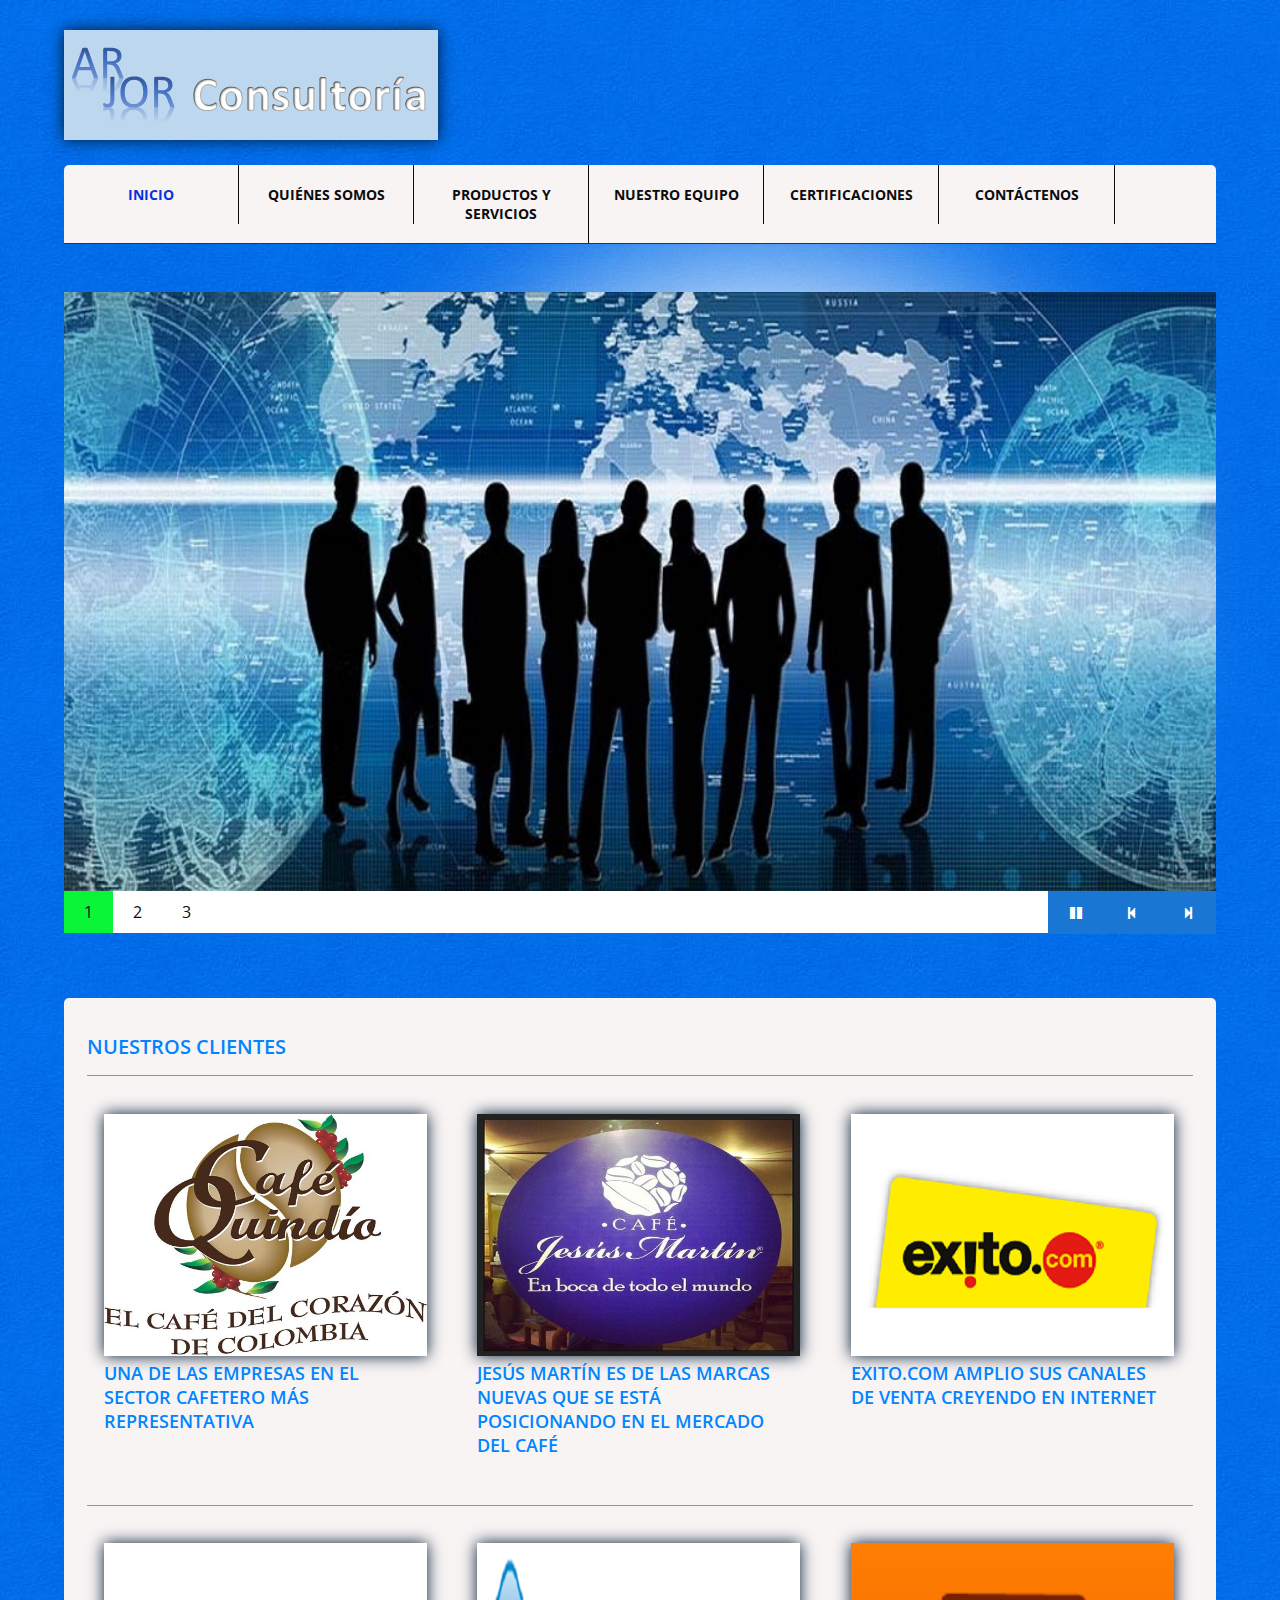
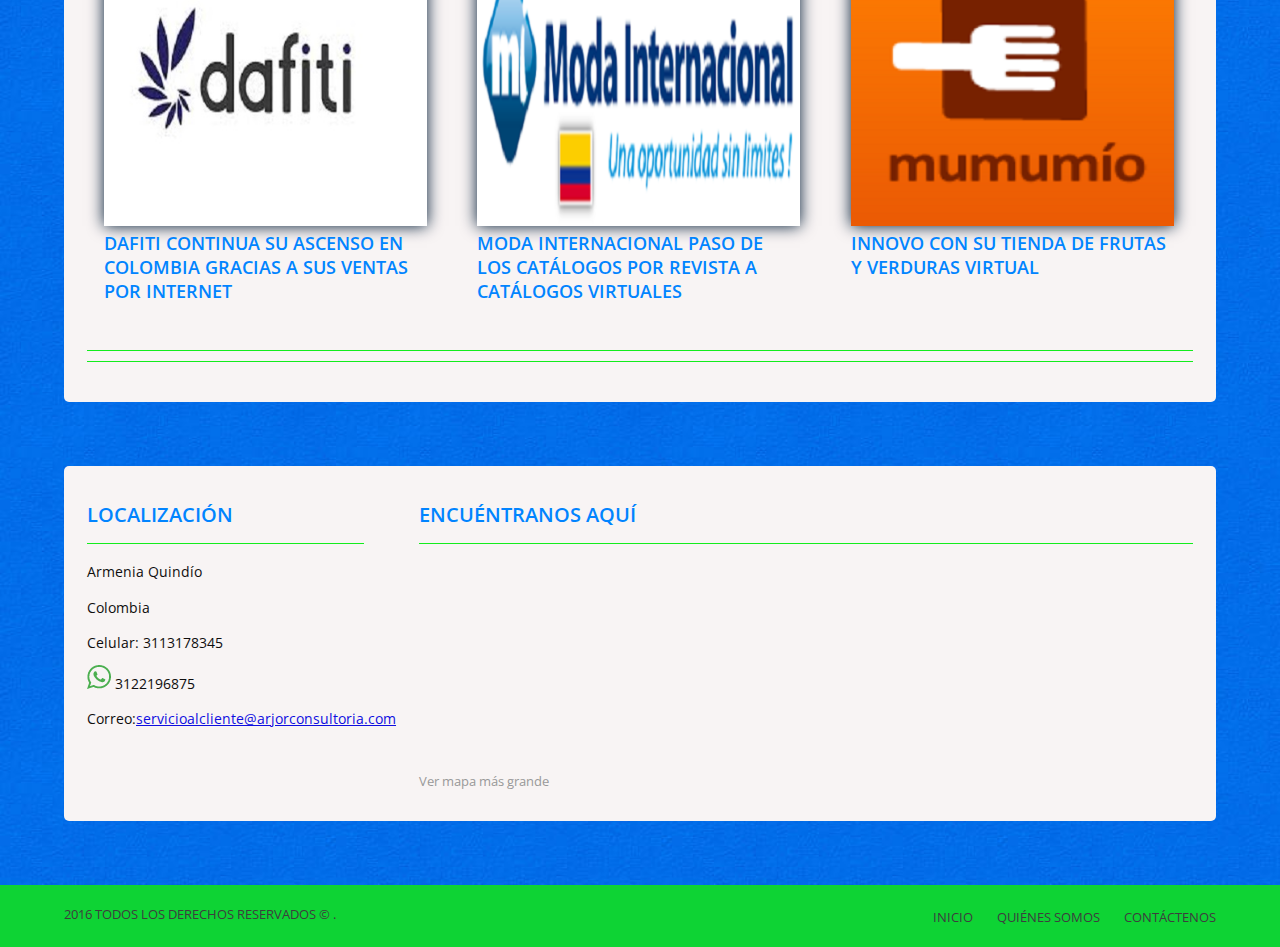
<file: index.html>
<!--
Author: W3layouts
Author URL: http://w3layouts.com
License: Creative Commons Attribution 3.0 Unported
License URL: http://creativecommons.org/licenses/by/3.0/
-->
<!DOCTYPE HTML>
<html lang="en">
<head>
  <title>Arjor consultoría</title>
  <meta http-equiv="Content-Type" content="text/html; charset=utf-8" />
  <meta name="viewport" content="width=device-width, initial-scale=1, maximum-scale=1">
  <link href="css/style.css" rel="stylesheet" type="text/css"  media="all" />
  <link rel="stylesheet" href="css/fonts.css">
 <link href='http://fonts.googleapis.com/css?family=Open+Sans:300,700,800,600,400' rel='stylesheet' type='text/css'>
 <link href="css/owl.carousel.css" rel="stylesheet" type="text/css" media="all" />
 <script src="js/jquery-1.10.2.min.js" type="text/javascript"></script>
 <script src="js/responsive-nav.js" type="text/javascript"></script>
 <script src="js/owl.carousel.js" type="text/javascript"></script>
 <script type="text/javascript">
	 $(document).ready(function() {
	 
	  $("#owl-demo").owlCarousel({
	 
	      navigation : true, // Show next and prev buttons
	      slideSpeed : 300,
	      paginationSpeed : 400,
	      singleItem:true
	 
	      // "singleItem:true" is a shortcut for:
	      // items : 1, 
	      // itemsDesktop : false,
	      // itemsDesktopSmall : false,
	      // itemsTablet: false,
	      // itemsMobile : false
	 
	  });
	 
	});
 </script>
 
 
 </head>
<body>
	<!----start-header----->
        
       <div class="header">
	     <div class="wrap">
			<div class="top-header">
				 <img id="logo" src="images/logo.PNG">
			</div>
			<!---start-top-nav---->
			<div class="top-nav">
				<div class="top-nav-left">
					 <div id="nav">
				      <ul>
				        <li class="active"><a href="index.html">INICIO</a></li>
				        <li><a href="about.html">QUIÉNES SOMOS</a></li>
				       
				         <li><a href="services.html">PRODUCTOS Y SERVICIOS</a>   
				         </li>
				         <li><a href="team.html">NUESTRO EQUIPO</a>   
				         </li>
				         <li><a href="certi.html">CERTIFICACIONES</a>   
				         </li>
				         <li><a href="contact.html">CONTÁCTENOS</a></li>
				     </ul>
		       </div>
		       <script>
			      var navigation = responsiveNav("#nav");
			    </script>
				</div>
				<!--<div class="top-nav-right">
					<div class="search">
				  	<form>
				  		<input type="text" value="" />
				  		<input type="submit" value="" />
				  		<div class="clear"></div>
				  	</form>
				  </div>
				</div>-->
				<div class="clear"> </div>
			</div>
			<!---End-top-nav---->
		</div>
	</div>
   <!----End-header----->
	       <!------ Slider ------------>
		     <div class="banner">
		     	<div class="wrap">
		     	   <!-- <div class="banner-text">
		     		    <div id="owl-demo" class="owl-carousel owl-theme">
						  <div class="item"> 
						  <div class="banner-desc">
				           <h2>Lorem ipsum</h2>
				          <p>or sit amet consectetuer <br/>imperdition sur </p>
				          </div>
				          </div>
						  <div class="item">
						  <div class="banner-desc">
				           <h2>Dummy text </h2>
				          <p>or sit amet consectetuer <br/>imperdition sur </p>
				          </div>
						  </div>
						  <div class="item">
						  	  <div class="banner-desc">
					            <h2>Dolor sit amet</h2>
				          		<p>or sit amet consectetuer <br/>imperdition sur </p>
					          </div>
						  </div>
						</div>
				     </div>-->
	      	       
	      	       
            
            <div class="slides">
                
    
                <img src="images/sliderconsu.jpg" alt="">
                <img src="images/equipo.jpg" alt="">
                <img src="images/consultoriabaner.jpg" alt="">
                
            </div>
        
	      	     	 
	      	     	
	      	     	 
                
	      	      
	      	   <div class="clear"></div>
	        </div>
	        
   	    </div>
   	   <div class="wrap">
		 	<div class="about-desc">
		     <div class="content">
		     	<div class="about-data"> 
		     	 <h2>Nuestros Clientes</h2>	 
		     	
			 		<div class="section group">
						<div class="grid_1_of_3 images_1_of_3 top_grid">							 
							  <h3><img src="images/CAFE_QUINDIO.jpg" alt="" /><span>Una de las empresas en el sector cafetero más representativa</span>
						</div>
						 <div class="grid_1_of_3 images_1_of_3 top_grid">
							  <h3><img src="images/cafe-jesus-martin.jpg" alt="" /><span>Jesús Martín es de las marcas nuevas que se está posicionando en el mercado del café</span>
						 </div>
						<div class="grid_1_of_3 images_1_of_3 top_grid">
							  <h3><img src="images/exito.png" alt="" /><span>Exito.com amplio sus canales de venta creyendo en internet</span> 
						</div>
					</div>
					<div class="section group">
						<div class="grid_1_of_3 images_1_of_3 top_grid">							 
							  <h3><img src="images/dafiti.jpg" alt="" /><span>Dafiti continua su ascenso en colombia gracias a sus ventas por internet</span> 
						</div>
						<div class="grid_1_of_3 images_1_of_3 top_grid">							 
							  <h3><img src="images/moda.png" alt="" /><span>Moda internacional paso de los catálogos por revista a catálogos virtuales</span> 
						</div>
						<div class="grid_1_of_3 images_1_of_3 top_grid">
							  <h3><img src="images/mumo.png" alt="" /><span>Innovo con su tienda de frutas y verduras virtual</span> 
						</div>
					</div>
					<div class="section group">
						
						 <!-- <div class="grid_1_of_3 images_1_of_3 top_grid">
							  <h3><img src="images/topo.jpg" alt="" /><span>Topografía</span>
						 </div>-->
						</div>
						<!--  <div class="section group content-bottom">
						<div class="col_1_of_2 span_1_of_2 content-bottom-left">
				   <h3><img src="images/estudio.png" alt="" /><span><strong>Estudios</strong></span><br/>
				   </div>
				   </div>-->
				   	
                
                 <!-- <div class="section group circularCentrar">
				<div class="circular circular1">
                <img src="images/fertilidad.jpg"   alt="" />
                    <h3>Fertilidad </h3>
                    </div>
                 <div class="circular circular2">   
                 <img src="images/estudio.jpg" alt="" />
                      <h3>Suelos</h3>
				    </div>
				    
 				</div>
 				<div class="section group circularCentrar">
				<div class="circular circular1">
				<img src="images/geoelect.PNG" alt="" />
                <h3>Geoeléctricos</h3> 
				  </div> 
				  <div class="circular circular2">
				<img src="images/infiltracion.jpg" alt="" />
                <h3>Infiltración y Conductividad</h3> 
				  </div> 
				</div>-->
		      </div>
 				  
 				
                            
                            
					
					
					
			   </div>
			  </div>
			</div>
		<!------End Slider ------------>
		 <!---start-content---->
		 <div class="wrap">
		 	<div class="about-desc">
		     <div class="content">	 	
		      <div class="about-data"> 
		   
				  <div class="content_bottom">
				 	<div class="company_address">
				     	<h2>LOCALIZACIÓN</h2>
						    	<p>Armenia Quindío </p>
						   		<p>Colombia</p>
				   		<p>Celular: 3113178345</p>
				   		<p><img src="images/whatsapp.png" alt="" /> 3122196875</p>
				 	 	<p>Correo:<span><a href="mailto:servicioalcliente@ingenieriaycampo.com">servicioalcliente@arjorconsultoria.com</a></span></p>
				   		<!--<p>Síguenos en: <span><a href="https://www.facebook.com/ingenieriaycampo/?__mref=message_bubble">Facebook</a></span></p>-->
				     </div>
				       <div class="contact_info">
    	 				<h2>Encuéntranos aquí </h2>
					    	  <div class="map">
                                   <iframe src="https://www.google.com/maps/embed?pb=!1m18!1m12!1m3!1d15909.697558273007!2d-75.71483478231859!3d4.51729123862759!2m3!1f0!2f0!3f0!3m2!1i1024!2i768!4f13.1!3m3!1m2!1s0x8e38f5f3dbb4992f%3A0xb05c233766a43eb6!2sPuerto+Espejo%2C+Armenia%2C+Quind%C3%ADo%2C+Colombia!5e0!3m2!1sit!2sit!4v1449616498688" width="400" height="300" frameborder="0" style="border:0" allowfullscreen></iframe><br>
<small><a href="https://www.google.it/maps/place/Puerto+Espejo,+Armenia,+Quind%C3%ADo,+Colombia/@4.5172912,-75.7148348,15z/data=!3m1!4b1!4m2!3m1!1s0x8e38f5f3dbb4992f:0xb05c233766a43eb6" 
                                   
style="color:#999;text-align:left;font-size:13px">Ver mapa más grande</a></small>
							  </div>
      				     </div>
				      <div class="clear"></div>
	                </div>
		 	  </div>
			</div>
			</div>
		  </div>	  			
		 <!---End-content---->
		 <!---start-footer---->
		  <div class="footer">
		    <div class="wrap">
		    	 <div class="foot-nav">
			   	<ul>
			   		<li><a href="index.html">INICIO</a></li>
			   		<li><a href="about.html">QUIÉNES SOMOS</a></li>
			   		<li><a href="contact.html">CONTÁCTENOS</a></li>
			   	</ul>
			   	</div>	
			   		
			   	<div class="copy-right">
					<p>2016 Todos los derechos reservados &copy; .</p>
				</div>
			<div class="clear"> </div>
		</div>
	</div>
       
        <script src="http://code.jquery.com/jquery-1.9.1.min.js"></script>
        <script src="js/jquery.slides.js"></script>
        <script>
    $(function(){
  $(".slides").slidesjs({
    play: {
      active: true,
       
      effect: "slide",

      interval: 3000,
     
      auto: true,
       
      swap: true,
       
      pauseOnHover: false,
       
      restartDelay: 2500
    
    }
  });
});
  </script>
		 <!---End-footer---->
	</body>
</html>
</file>
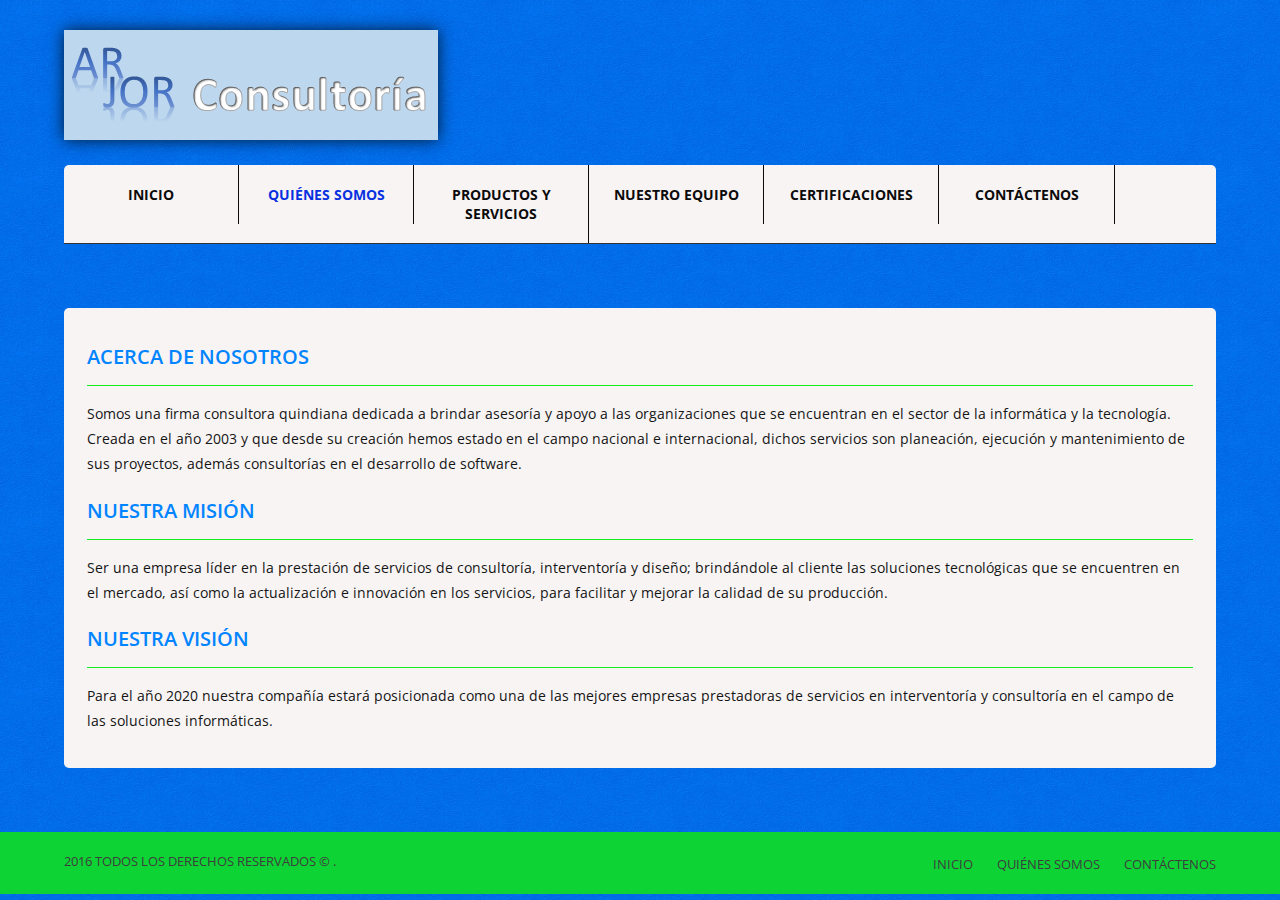
<file: about.html>
<!--
Author: W3layouts
Author URL: http://w3layouts.com
License: Creative Commons Attribution 3.0 Unported
License URL: http://creativecommons.org/licenses/by/3.0/
-->
<!DOCTYPE HTML>
<html>
<head>
  <title>Arjor consultoría</title>
  <meta http-equiv="Content-Type" content="text/html; charset=utf-8" />
  <meta name="viewport" content="width=device-width, initial-scale=1, maximum-scale=1">
  <link href="css/style.css" rel="stylesheet" type="text/css"  media="all" />
 <link href='http://fonts.googleapis.com/css?family=Open+Sans:300,700,800,600,400' rel='stylesheet' type='text/css'>
 <script src="js/jquery-1.10.2.min.js" type="text/javascript"></script>
  <script src="js/responsive-nav.js" type="text/javascript"></script>
 </head>
<body>
	<!----start-header----->
	 <div class="header">
	     <div class="wrap">
			<div class="top-header">
				<img id="logo" src="images/logo.PNG">
			</div>
			<!---start-top-nav---->
			<div class="top-nav">
				<div class="top-nav-left">
					 <div id="nav">
				      <ul>
				        <li><a href="index.html">INICIO</a></li>
				        <li  class="active"><a href="about.html">QUIÉNES SOMOS</a></li>
				         
				         <li><a href="services.html">PRODUCTOS Y SERVICIOS</a></li>
				         <li><a href="team.html">NUESTRO EQUIPO</a></li>
				         <li><a href="certi.html">CERTIFICACIONES</a>   
				         </li>
				         <li><a href="contact.html">CONTÁCTENOS</a></li>
				     </ul>
		        </div>
		        <script>
			      var navigation = responsiveNav("#nav");
			    </script>
				</div>
				<!--<div class="top-nav-right">
					<div class="search">
				  	<form>
				  		<input type="text" value="" />
				  		<input type="submit" value="" />
				  		<div class="clear"></div>
				  	</form>
				  </div>
				</div>-->
				<div class="clear"> </div>
			</div>
			<!---End-top-nav---->
		</div>
	</div>
   <!----End-header----->
	     
		 <!---start-content---->
		 <div class="wrap">
		 	<div class="about-desc">
		     <div class="content">	 	
		      <div class="about-data"> 
		        <h2>Acerca de Nosotros</h2>
		 	  <p>Somos una firma consultora quindiana dedicada a brindar asesoría  y apoyo a las organizaciones que se encuentran en el sector de la informática y la tecnología. Creada en el año 2003 y que desde su creación hemos estado en el campo nacional e internacional, dichos servicios son planeación, ejecución y mantenimiento de sus proyectos, además consultorías en el desarrollo de software.</p>
		       <h2>Nuestra Misión</h2>
		       <p>Ser una empresa líder en la prestación de servicios de consultoría, interventoría y diseño; brindándole al cliente las soluciones tecnológicas que se encuentren en el mercado, así como la actualización e innovación en los servicios, para facilitar y mejorar la calidad de su producción.</p>
		 	   <h2>Nuestra Visión</h2>
		       <p>Para el año 2020 nuestra compañía estará posicionada como una de las mejores empresas prestadoras de servicios en interventoría y consultoría en el campo de las soluciones informáticas.</p>
		 	
		      
		 	  </div>
		    <!-- <div class="section group content-bottom">
				<div class="col_1_of_2 span_1_of_2 content-bottom-left">
				   <h3><span>roin lacinia lorem velit</span><br/>Nec pellentesque dignissim leolaoreet<br/> mattis nisl condimentum bitur rhoncus pellen</h3>
				   <p>Donec at ligula eget tortor sagittis laoreet eu volutpat augue. Fusce ut lobortis lacus. Vestibulum risus turpis, posuere sit amet pellentesque sed, accumsan ac tortor. Etiam aliquet suscipit urna, a c ornare urna sodales ornare. Maecenas lectus odio, pulvinar a dignissim a, posuere eget enim.</p>
				   <p>Aliquam ultrices iaculis elit sit amet cursus. Sed id vestibulum tellus. Nullam luctus, elit id interdum adipiscin.</p>
 				   <div class="button"><span><a href="#">More</a></span></div>
 				</div>
				<div class="col_1_of_2 span_1_of_2 tweet-list">
				   <h3><span>uis fermentum</span><br/>
					pellentesque dignissim leo 
					</h3>
				 <ul>
				 	<li><a href="#">@John</a> at ligula eget tortor sagittis laoreet eu volutpat augu ut lobortis lacusv stibulum risus turp <span>/ 1 day ago</span> </li>
				 	<li><a href="#">@Smith</a> at ligula eget tortor sagittis laoreet eu volutpat augueusce ut lobortis lacusv stibulum <span>/ 2 days ago</span> </li>
				 	<li><a href="#">@Peterat</a> ligula eget tortor sagittis laoreet eu volutpat augueusce ut lobortis lacusv  posuere <span>/ 4 days ago</span> </li>
				 </ul>
				</div>
		      </div>-->
			</div>
			</div>
		  </div>		   			
		 <!---End-content---->
		 <!---start-footer---->
		  <div class="footer">
		    <div class="wrap">
		    	 <div class="foot-nav">
			   <ul>
			   		<li><a href="index.html">INICIO</a></li>
			   		<li><a href="about.html">QUIÉNES SOMOS</a></li>
			   		<li><a href="contact.html">CONTÁCTENOS</a></li>
			   	</ul>
			   	</div>		
			   	<div class="copy-right">
					<p>2016 Todos los derechos reservados &copy; .</p>
				</div>
			<div class="clear"> </div>
		</div>
	</div>
		 <!---End-footer---->
	</body>
</html>
</file>
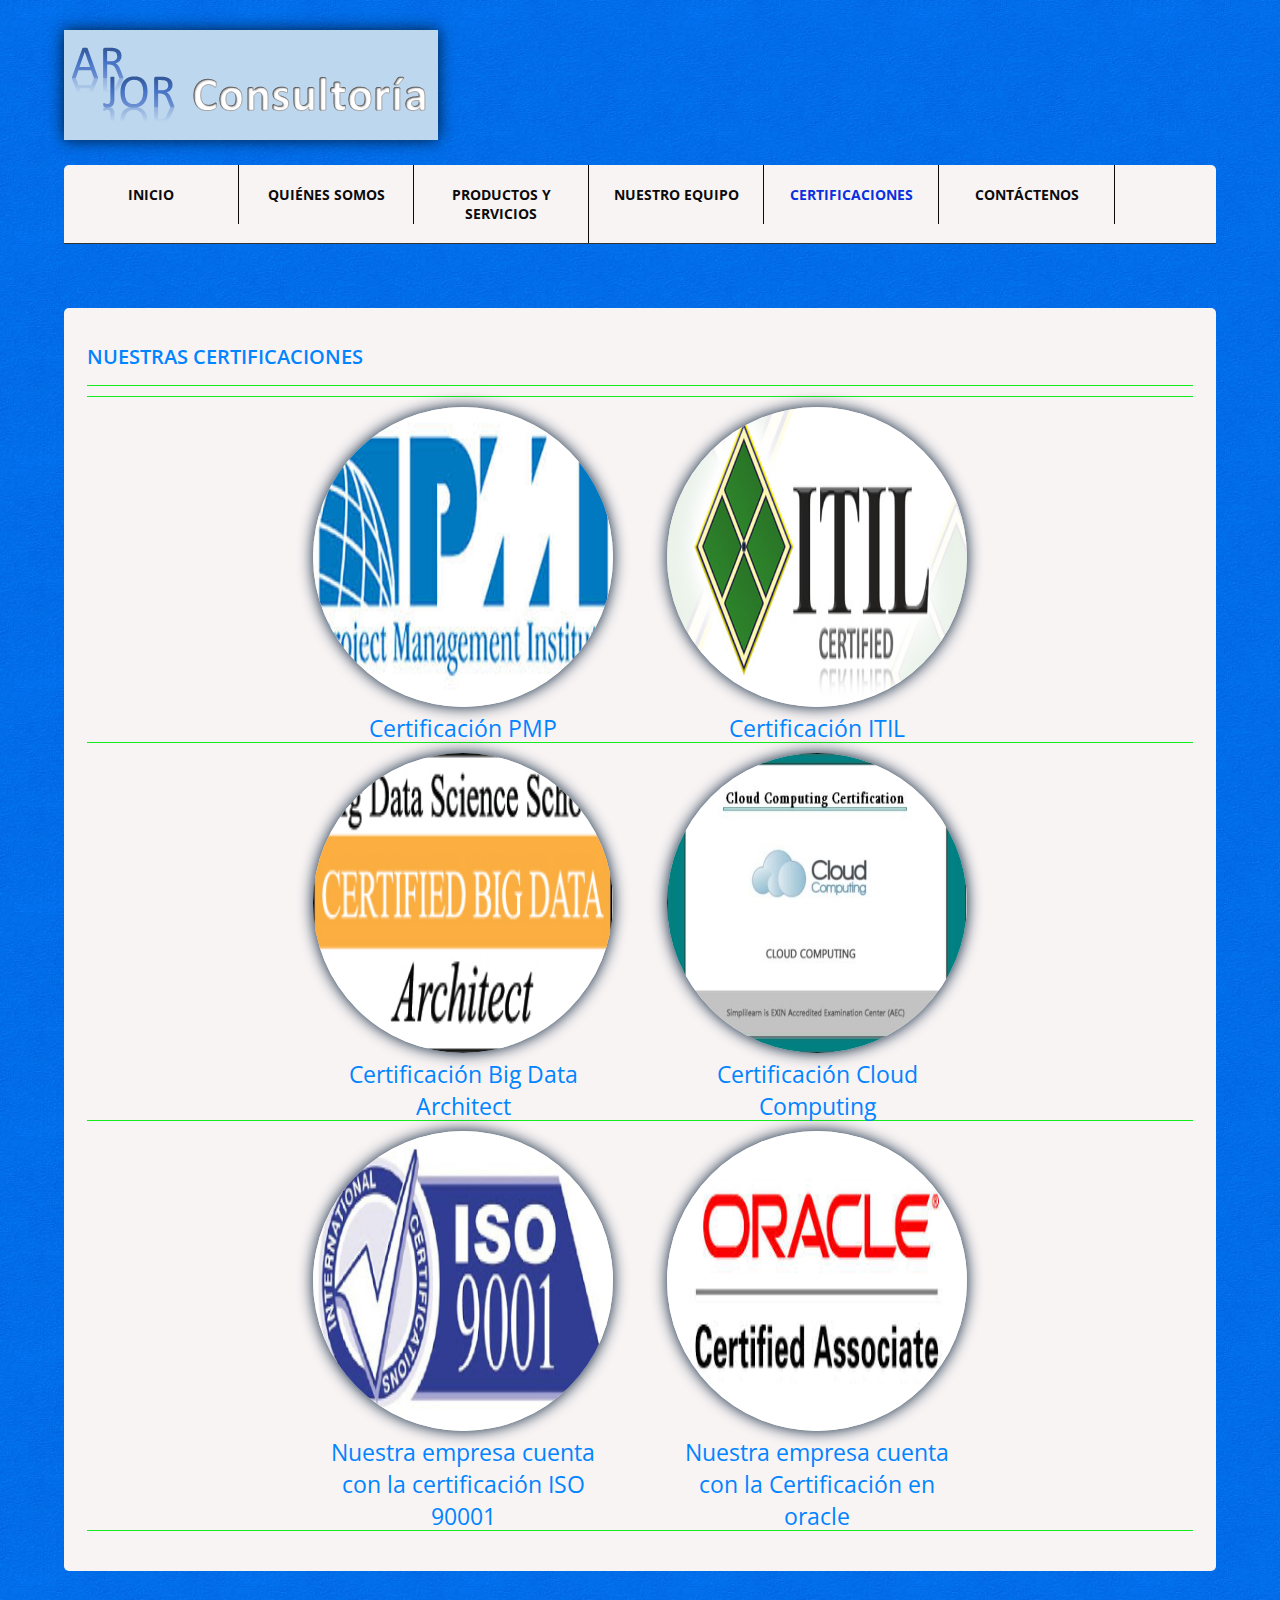
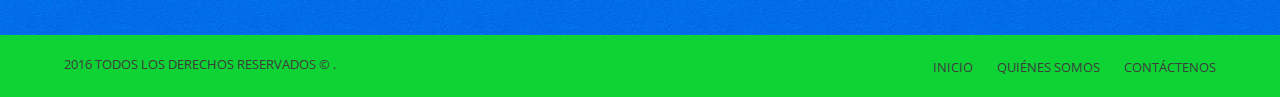
<file: certi.html>
<!--
Author: W3layouts
Author URL: http://w3layouts.com
License: Creative Commons Attribution 3.0 Unported
License URL: http://creativecommons.org/licenses/by/3.0/
-->
<!DOCTYPE HTML>
<html>
<head>
  <title>Arjor consultoría</title>
  <meta http-equiv="Content-Type" content="text/html; charset=utf-8" />
  <meta name="viewport" content="width=device-width, initial-scale=1, maximum-scale=1">
  <link href="css/style.css" rel="stylesheet" type="text/css"  media="all" />
 <link href='http://fonts.googleapis.com/css?family=Open+Sans:300,700,800,600,400' rel='stylesheet' type='text/css'>
 <script src="js/jquery-1.10.2.min.js" type="text/javascript"></script>
  <script src="js/responsive-nav.js" type="text/javascript"></script>
 </head>
<body>
	<!----start-header----->
	 <div class="header">
	     <div class="wrap">
			<div class="top-header">
				<img id="logo" src="images/logo.PNG">
			</div>
			<!---start-top-nav---->
			<div class="top-nav">
				<div class="top-nav-left">
					 <div id="nav">
				      <ul>
				        <li><a href="index.html">INICIO</a></li>
				        <li><a href="about.html">QUIÉNES SOMOS</a></li>
				     
				         <li><a href="services.html">PRODUCTOS Y SERVICIOS</a></li>
				         <li><a href="team.html">NUESTRO EQUIPO</a></li>
				         <li class="active"><a href="certi.html">CERTIFICACIONES</a>   
				         </li>
				         <li><a href="contact.html">CONTÁCTENOS</a></li>
				     </ul>
		       </div>
		       <script>
			      var navigation = responsiveNav("#nav");
			    </script>
				</div>
				<!--<div class="top-nav-right">
					<div class="search">
				  	<form>
				  		<input type="text" value="" />
				  		<input type="submit" value="" />
				  		<div class="clear"></div>
				  	</form>
				  </div>
				</div>-->
				<div class="clear"> </div>
			</div>
			<!---End-top-nav---->
		</div>
	</div>
   <!----End-header----->
	     
		 <!---start-content---->
		 <div class="wrap">
		 	<div class="about-desc">
		     <div class="content">
		     	<div class="about-data"> 
		     	 <h2>Nuestras Certificaciones</h2>	 
		     	
			 		<!--<div class="section group">
						<div class="grid_1_of_3 images_1_of_3 top_grid">							 
							  <h3><img src="images/gerencia.jpg" alt="" /><span>Gerencia de proyectos</span>
						</div>
						 <div class="grid_1_of_3 images_1_of_3 top_grid">
							  <h3><img src="images/estudios.jpg" alt="" /><span>Estudios </span>
						 </div>
						<div class="grid_1_of_3 images_1_of_3 top_grid">
							  <h3><img src="images/dise%C3%B1os.png" alt="" /><span>Diseños</span> 
						</div>
					</div>-->
					<!--<div class="section group">
						<div class="grid_1_of_3 images_1_of_3 top_grid">							 
							  <h3><img src="images/consultoria.jpg" alt="" /><span>Consultorías</span> 
						</div>
						<div class="grid_1_of_3 images_1_of_3 top_grid">							 
							  <h3><img src="images/interventoria.jpg" alt="" /><span>Interventorías</span> 
						</div>
						<div class="grid_1_of_3 images_1_of_3 top_grid">
							  <h3><img src="images/Soporte.jpg" alt="" /><span>Soporte</span> 
						</div>
					</div>-->
					<div class="section group">
						
						 <!-- <div class="grid_1_of_3 images_1_of_3 top_grid">
							  <h3><img src="images/topo.jpg" alt="" /><span>Topografía</span>
						 </div>-->
						</div>
						<!--  <div class="section group content-bottom">
						<div class="col_1_of_2 span_1_of_2 content-bottom-left">
				   <h3><img src="images/estudio.png" alt="" /><span><strong>Estudios</strong></span><br/>
				   </div>
				   </div>-->
				   	
                
                  <div class="section group circularCentrar">
				<div class="circular circular1">
                <img src="images/pmp.jpg"   alt="" />
                    <h3>Certificación PMP</h3>
                  
                    </div>
                 <div class="circular circular2">   
                 <img src="images/ITIL.jpg" alt="" />
                      <h3>Certificación ITIL</h3>
                     
				   
				     </div>
				    
 				</div>
 				<div class="section group circularCentrar">
				<div class="circular circular1">
                <img src="images/Big_Data_Architect.jpg"   alt="" />
                    <h3>Certificación Big Data Architect</h3>
                  
                    </div>
                 <div class="circular circular2">   
                 <img src="images/Cloud-Computing-Certification.jpg" alt="" />
                      <h3>Certificación Cloud Computing</h3>
                     
				   
				     </div>
				    
 				</div>
 				<div class="section group circularCentrar">
				<div class="circular circular1">
				<img src="images/iso.jpg" alt="" />
                <h3>Nuestra empresa cuenta con la certificación ISO 90001</h3> 
				  </div> 
				  <div class="circular circular2">
				<img src="images/bi.jpg" alt="" />
                <h3>Nuestra empresa cuenta con la Certificación en oracle</h3> 
				  </div> 
				</div>
		      </div>
 				  
 				
                            
                            
					
					
					
			   </div>
			  </div>
			</div>
		  </div>		   			
		 <!---End-content---->
		 <!---start-footer---->
		  <div class="footer">
		    <div class="wrap">
		    	 <div class="foot-nav">
			   <ul>
			   		<li><a href="index.html">INICIO</a></li>
			   		<li><a href="about.html">QUIÉNES SOMOS</a></li>
			   		<li><a href="contact.html">CONTÁCTENOS</a></li>
			   	</ul>
			   	</div>		
			   	<div class="copy-right">
					<p>2016 Todos los derechos reservados &copy; .</p>
				</div>
			<div class="clear"> </div>
		</div>
	</div>
		 <!---End-footer---->
	</body>
</html>
</file>
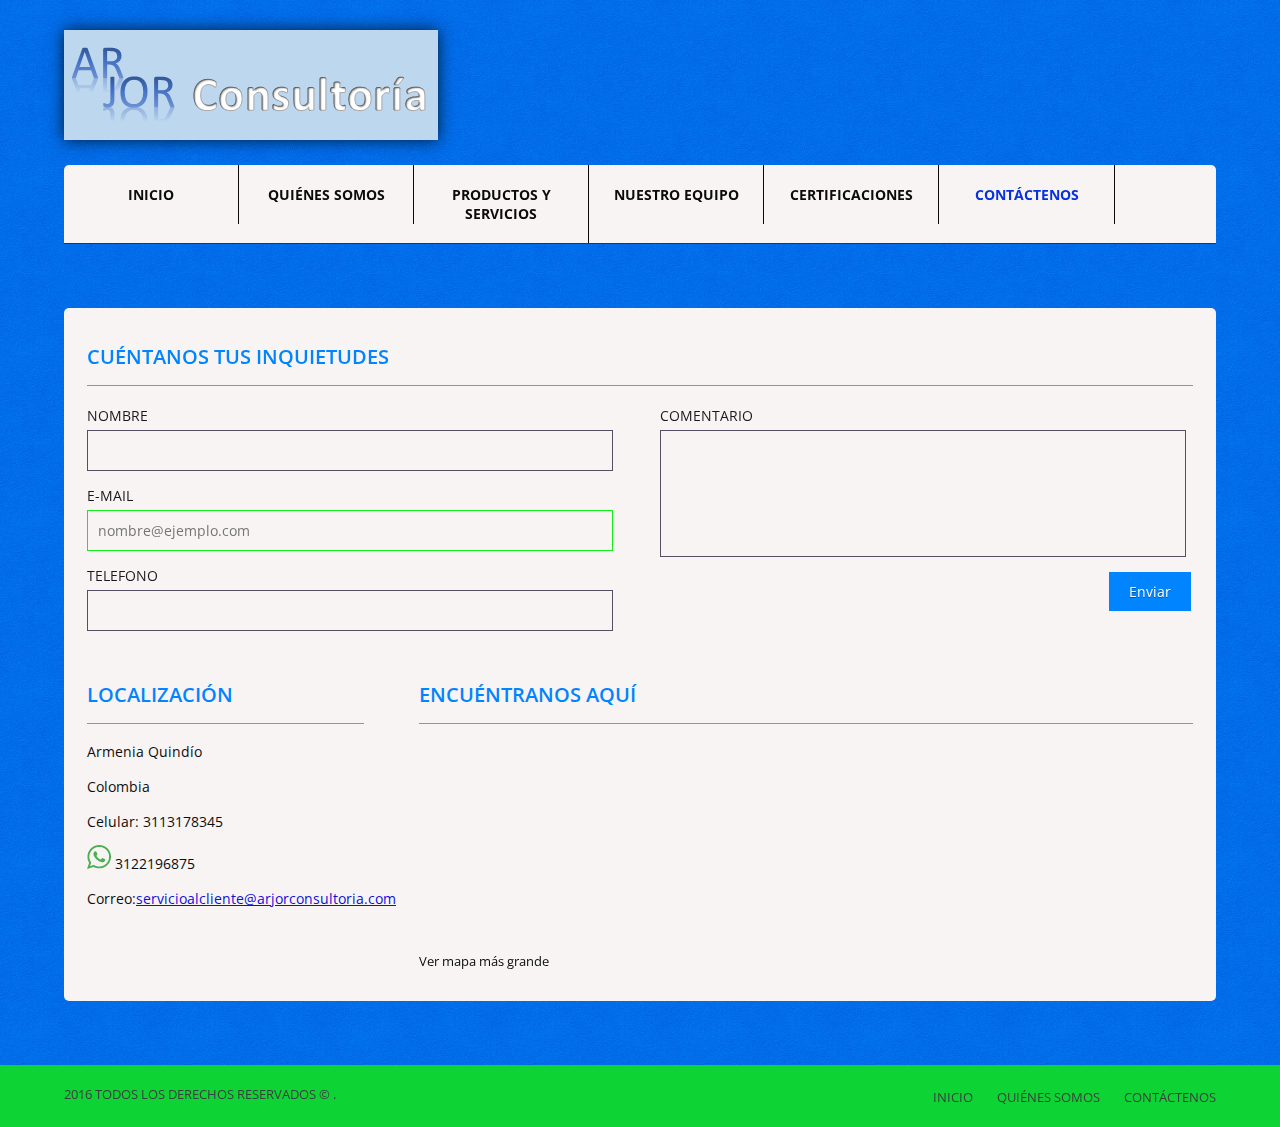
<file: contact.html>
<!--
Author: W3layouts
Author URL: http://w3layouts.com
License: Creative Commons Attribution 3.0 Unported
License URL: http://creativecommons.org/licenses/by/3.0/
-->
<!DOCTYPE HTML>
<html>
<head>
  <title>Arjor consultoría</title>
  <meta http-equiv="Content-Type" content="text/html; charset=utf-8" />
  <meta name="viewport" content="width=device-width, initial-scale=1, maximum-scale=1">
  <link href="css/style.css" rel="stylesheet" type="text/css"  media="all" />
 <link href='http://fonts.googleapis.com/css?family=Open+Sans:300,700,800,600,400' rel='stylesheet' type='text/css'>
 <script src="js/jquery-1.10.2.min.js" type="text/javascript"></script>
  <script src="js/responsive-nav.js" type="text/javascript"></script>
</head>
<body>
	<!----start-header----->
	 <div class="header">
	     <div class="wrap">
			<div class="top-header">
				<img id="logo" src="images/logo.PNG">
			</div>
			<!---start-top-nav---->
			<div class="top-nav">
				<div class="top-nav-left">
					 <div id="nav">
				      <ul>
				        <li><a href="index.html">INICIO</a></li>
				        <li><a href="about.html">QUIÉNES SOMOS</a></li>
				         
				         <li><a href="services.html">PRODUCTOS Y SERVICIOS</a></li>
				         <li><a href="team.html">NUESTRO EQUIPO</a></li>
				         <li><a href="certi.html">CERTIFICACIONES</a>   
				         </li>
				         <li  class="active"><a href="contact.html">CONTÁCTENOS</a></li>
				     </ul>
		       </div>
		       <script>
			      var navigation = responsiveNav("#nav");
			    </script>
				</div>
				<!--<div class="top-nav-right">
					<div class="search">
				  	<form>
				  		<input type="text" value="" />
				  		<input type="submit" value="" />
				  		<div class="clear"></div>
				  	</form>
				  </div>
				</div>-->
				<div class="clear"> </div>
			</div>
			<!---End-top-nav---->
		</div>
	</div>
   <!----End-header----->
	     
		 <!---start-content---->
		 <div class="wrap">
		 	<div class="about-desc">
		     <div class="content">	 	
		      <div class="about-data"> 
		       <h2>Cuéntanos tus Inquietudes</h2>
              
		          <div class="contact-form">
	
					     <form  method="post" action="php/enviar_correo.php" >
					     <div class="left_form">
					    	<div>
						    	<span><label>NOMBRE</label></span>
						    	<span><input title="Se necesita un nombre" 
						    	name="userName" 
						    	type="text" 
						    	class="textbox" 
						    	required="required"></span>
						    </div>
						    <div>
						    	<span><label>E-MAIL</label></span>
						    	<span><input title="Se necesita un correo" 
						    	name="userEmail" 
						    	type="email" 
						    	placeholder="nombre@ejemplo.com"
                                required="required" 
                                autofocus="autofocus" 
                                maxlength="50" 
                                class="textbox" ></span>
						    </div>
                       <div>
						    	<span><label>TELEFONO</label></span>
						    	<span><input title="Se necesita un número telefónico" 
						    	name="userTel" 
						    	type="number" 
						    	class="textbox" 
						    	required="required"></span>
						    </div>
                        </div>
					    <div class="right_form">
                                <div>					    	
                                    <span><label>COMENTARIO</label></span>
                                    <span><textarea name="userMsg" > </textarea>
                                    </span>
                                </div>
                               <div>
                                <span><input title="Se necesita un comentario"
                                 type="submit" 
                                 value="Enviar" 
                                 class="myButton" 
                                 required="required"></span>
                              </div>
						  </div>
					    </form>
					    
					    <div class="clear"></div>
				  </div>
				  <div class="content_bottom">
				 	<div class="company_address">
				     	<h2>LOCALIZACIÓN</h2>
						    	
				       <p>Armenia Quindío </p>
						   		<p>Colombia</p>
				   		<p>Celular: 3113178345</p>
				   		<p><img src="images/whatsapp.png" alt="" /> 3122196875</p>
				 	 	<p>Correo:<span><a href="mailto:servicioalcliente@ingenieriaycampo.com">servicioalcliente@arjorconsultoria.com</a></span></p>
				   		<!--<p>Síguenos en: <span><a href="https://www.facebook.com/ingenieriaycampo/?__mref=message_bubble">Facebook</a></span></p>-->
				     </div>
				       <div class="contact_info">
    	 				<h2>Encuéntranos aquí </h2>
					    	  <div class="map">
                                   <iframe src="https://www.google.com/maps/embed?pb=!1m18!1m12!1m3!1d15909.697558273007!2d-75.71483478231859!3d4.51729123862759!2m3!1f0!2f0!3f0!3m2!1i1024!2i768!4f13.1!3m3!1m2!1s0x8e38f5f3dbb4992f%3A0xb05c233766a43eb6!2sPuerto+Espejo%2C+Armenia%2C+Quind%C3%ADo%2C+Colombia!5e0!3m2!1sit!2sit!4v1449616498688" width="400" height="300" frameborder="0" style="border:0" allowfullscreen></iframe><br>
<small><a href="https://www.google.it/maps/place/Puerto+Espejo,+Armenia,+Quind%C3%ADo,+Colombia/@4.5172912,-75.7148348,15z/data=!3m1!4b1!4m2!3m1!1s0x8e38f5f3dbb4992f:0xb05c233766a43eb6" 
                                   
style="color:#0b0b0b;text-align:left;font-size:13px">Ver mapa más grande</a></small>
							  </div>
      				     </div>
				      <div class="clear"></div>
	                </div>
		 	  </div>
			</div>
			</div>
		  </div>		   			
		 <!---End-content---->
		 <!---start-footer---->
		  <div class="footer">
		    <div class="wrap">
		    	 <div class="foot-nav">
			   	<ul>
			   		<li><a href="index.html">INICIO</a></li>
			   		<li><a href="about.html">QUIÉNES SOMOS</a></li>
			   		<li><a href="contact.html">CONTÁCTENOS</a></li>
			   	</ul>
			   	</div>		
			   	<div class="copy-right">
					<p>2016 Todos los derechos reservados &copy; .</p>
				</div>
			<div class="clear"> </div>
		</div>
	</div>
		 <!---End-footer---->
	</body>
</html>
</file>
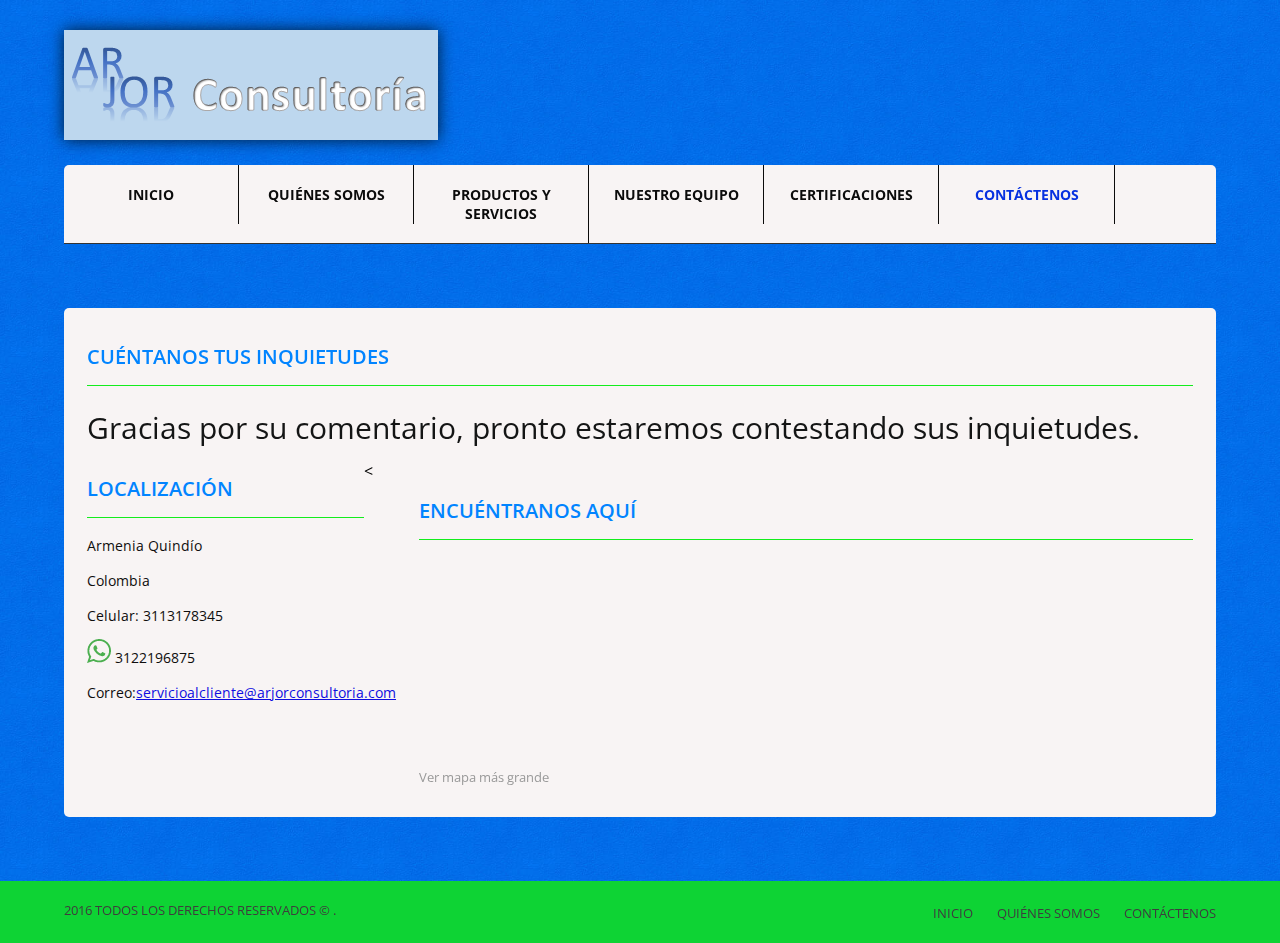
<file: contact2.html>
<!--
Author: W3layouts
Author URL: http://w3layouts.com
License: Creative Commons Attribution 3.0 Unported
License URL: http://creativecommons.org/licenses/by/3.0/
-->
<!DOCTYPE HTML>
<html>
<head>
  <title>Arjor consultoría</title>
  <meta http-equiv="Content-Type" content="text/html; charset=utf-8" />
  <meta name="viewport" content="width=device-width, initial-scale=1, maximum-scale=1">
  <link href="css/style.css" rel="stylesheet" type="text/css"  media="all" />
 <link href='http://fonts.googleapis.com/css?family=Open+Sans:300,700,800,600,400' rel='stylesheet' type='text/css'>
 <script src="js/jquery-1.10.2.min.js" type="text/javascript"></script>
  <script src="js/responsive-nav.js" type="text/javascript"></script>
</head>
<body>
	<!----start-header----->
	 <div class="header">
	     <div class="wrap">
			<div class="top-header">
				<img id="logo" src="images/logo.PNG">
			</div>
			<!---start-top-nav---->
			<div class="top-nav">
				<div class="top-nav-left">
					 <div id="nav">
				      <ul>
				        <li><a href="index.html">INICIO</a></li>
				        <li><a href="about.html">QUIÉNES SOMOS</a></li>
				         
				         <li><a href="services.html">PRODUCTOS Y SERVICIOS</a></li>
				         <li><a href="team.html">NUESTRO EQUIPO</a></li>
				         <li><a href="certi.html">CERTIFICACIONES</a>   
				         </li>
				         <li  class="active"><a href="contact.html">CONTÁCTENOS</a></li>
				     </ul>
		       </div>
		       <script>
			      var navigation = responsiveNav("#nav");
			    </script>
				</div>
				<!--<div class="top-nav-right">
					<div class="search">
				  	<form>
				  		<input type="text" value="" />
				  		<input type="submit" value="" />
				  		<div class="clear"></div>
				  	</form>
				  </div>
				</div>-->
				<div class="clear"> </div>
			</div>
			<!---End-top-nav---->
		</div>
	</div>
   <!----End-header----->
	     
		 <!---start-content---->
		 <div class="wrap">
		 	<div class="about-desc">
		     <div class="content">	 	
		      <div class="about-data"> 
		       <h2>Cuéntanos tus Inquietudes</h2>
		          <div class="contact-form2">
					     
					   <p>
					       Gracias por su comentario, pronto estaremos contestando sus inquietudes.
                      </p>
					    
					    <div class="clear"></div>
				  </div>
				  <div class="content_bottom">
				 	<div class="company_address">
				     	<h2>LOCALIZACIÓN</h2>
						    	<p>Armenia Quindío </p>
						   		<p>Colombia</p>
				   		<p>Celular: 3113178345</p>
				   		<p><img src="images/whatsapp.png" alt="" /> 3122196875</p>
				 	 	<p>Correo:<span><a href="mailto:servicioalcliente@ingenieriaycampo.com">servicioalcliente@arjorconsultoria.com</a></span></p>
				   		<!--<p>Síguenos en: <span><a href="https://www.facebook.com/ingenieriaycampo/?__mref=message_bubble">Facebook</a></span></p>-->
				     </div>
				      < <div class="contact_info">
    	 				<h2>Encuéntranos aquí </h2>
					    	  <div class="map">
                                   <iframe src="https://www.google.com/maps/embed?pb=!1m18!1m12!1m3!1d15909.697558273007!2d-75.71483478231859!3d4.51729123862759!2m3!1f0!2f0!3f0!3m2!1i1024!2i768!4f13.1!3m3!1m2!1s0x8e38f5f3dbb4992f%3A0xb05c233766a43eb6!2sPuerto+Espejo%2C+Armenia%2C+Quind%C3%ADo%2C+Colombia!5e0!3m2!1sit!2sit!4v1449616498688" width="400" height="300" frameborder="0" style="border:0" allowfullscreen></iframe><br>
<small><a href="https://www.google.it/maps/place/Puerto+Espejo,+Armenia,+Quind%C3%ADo,+Colombia/@4.5172912,-75.7148348,15z/data=!3m1!4b1!4m2!3m1!1s0x8e38f5f3dbb4992f:0xb05c233766a43eb6" 
                                   
style="color:#999;text-align:left;font-size:13px">Ver mapa más grande</a></small>
							  </div>
      				     </div>
				      <div class="clear"></div>
	                </div>
		 	  </div>
			</div>
			</div>
		  </div>		   			
		 <!---End-content---->
		 <!---start-footer---->
		  <div class="footer">
		    <div class="wrap">
		    	 <div class="foot-nav">
			   	<ul>
			   		<li><a href="index.html">INICIO</a></li>
			   		<li><a href="about.html">QUIÉNES SOMOS</a></li>
			   		<li><a href="contact.html">CONTÁCTENOS</a></li>
			   	</ul>
			   	</div>		
			   	<div class="copy-right">
					<p>2016 Todos los derechos reservados &copy; .</p>
				</div>
			<div class="clear"> </div>
		</div>
	</div>
		 <!---End-footer---->
	</body>
</html>
</file>
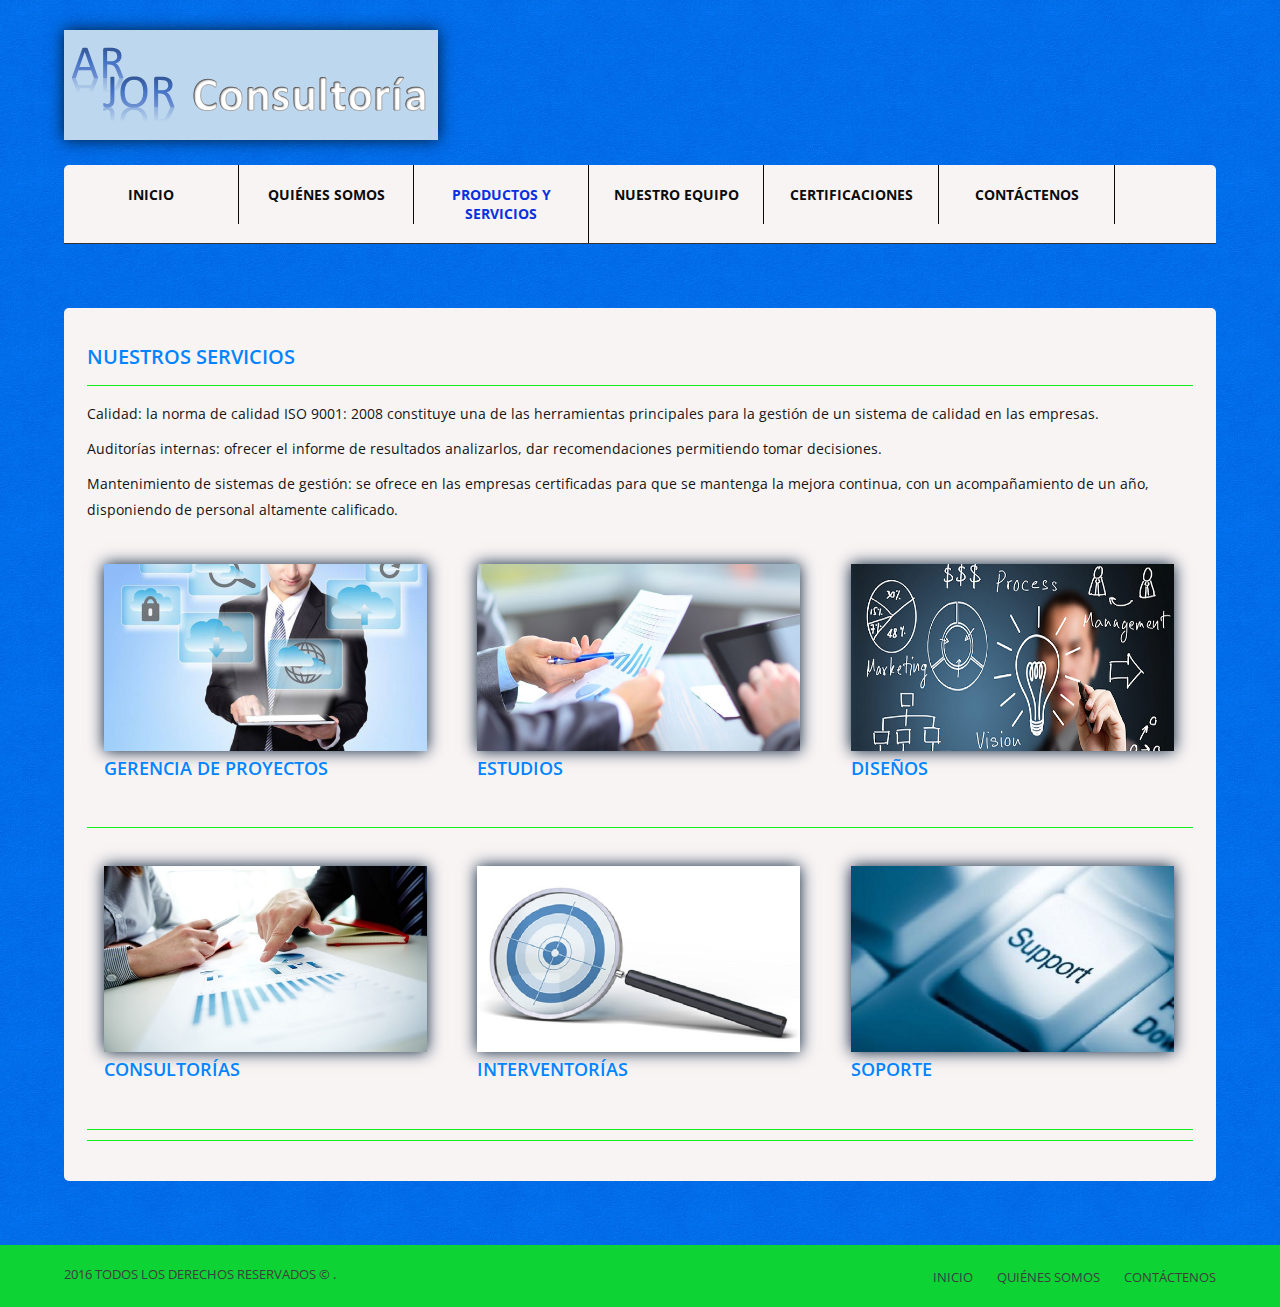
<file: services.html>
<!--
Author: W3layouts
Author URL: http://w3layouts.com
License: Creative Commons Attribution 3.0 Unported
License URL: http://creativecommons.org/licenses/by/3.0/
-->
<!DOCTYPE HTML>
<html>
<head>
  <title>Arjor consultoría</title>
  <meta http-equiv="Content-Type" content="text/html; charset=utf-8" />
  <meta name="viewport" content="width=device-width, initial-scale=1, maximum-scale=1">
  <link href="css/style.css" rel="stylesheet" type="text/css"  media="all" />
 <link href='http://fonts.googleapis.com/css?family=Open+Sans:300,700,800,600,400' rel='stylesheet' type='text/css'>
 <script src="js/jquery-1.10.2.min.js" type="text/javascript"></script>
  <script src="js/responsive-nav.js" type="text/javascript"></script>
 </head>
<body>
	<!----start-header----->
	 <div class="header">
	     <div class="wrap">
			<div class="top-header">
				<img id="logo" src="images/logo.PNG">
			</div>
			<!---start-top-nav---->
			<div class="top-nav">
				<div class="top-nav-left">
					 <div id="nav">
				      <ul>
				        <li><a href="index.html">INICIO</a></li>
				        <li><a href="about.html">QUIÉNES SOMOS</a></li>
				     
				         <li class="active"><a href="services.html">PRODUCTOS Y SERVICIOS</a></li>
				         <li><a href="team.html">NUESTRO EQUIPO</a></li>
				         <li><a href="certi.html">CERTIFICACIONES</a>   
				         </li>
				         <li><a href="contact.html">CONTÁCTENOS</a></li>
				     </ul>
		       </div>
		       <script>
			      var navigation = responsiveNav("#nav");
			    </script>
				</div>
				<!--<div class="top-nav-right">
					<div class="search">
				  	<form>
				  		<input type="text" value="" />
				  		<input type="submit" value="" />
				  		<div class="clear"></div>
				  	</form>
				  </div>
				</div>-->
				<div class="clear"> </div>
			</div>
			<!---End-top-nav---->
		</div>
	</div>
   <!----End-header----->
	     
		 <!---start-content---->
		 <div class="wrap">
		 	<div class="about-desc">
		     <div class="content">
		     	<div class="about-data"> 
		     	 <h2>Nuestros Servicios</h2>	 
		     	<p>Calidad: la norma de calidad ISO 9001: 2008 constituye una de las herramientas principales para la gestión de un sistema de calidad en las empresas.</p>
<p>Auditorías internas: ofrecer el informe de resultados analizarlos, dar recomendaciones permitiendo tomar decisiones.</p>
<p>Mantenimiento de sistemas de gestión: se ofrece en las empresas certificadas para que se mantenga la mejora continua, con un acompañamiento de un año, disponiendo de personal altamente calificado.</p>
</p>
			 		<div class="section group">
						<div class="grid_1_of_3 images_1_of_3 top_grid">							 
							  <h3><img src="images/gerencia.jpg" alt="" /><span>Gerencia de proyectos</span>
						</div>
						 <div class="grid_1_of_3 images_1_of_3 top_grid">
							  <h3><img src="images/estudios.jpg" alt="" /><span>Estudios </span>
						 </div>
						<div class="grid_1_of_3 images_1_of_3 top_grid">
							  <h3><img src="images/dise%C3%B1os.png" alt="" /><span>Diseños</span> 
						</div>
					</div>
					<div class="section group">
						<div class="grid_1_of_3 images_1_of_3 top_grid">							 
							  <h3><img src="images/consultoria.jpg" alt="" /><span>Consultorías</span> 
						</div>
						<div class="grid_1_of_3 images_1_of_3 top_grid">							 
							  <h3><img src="images/interventoria.jpg" alt="" /><span>Interventorías</span> 
						</div>
						<div class="grid_1_of_3 images_1_of_3 top_grid">
							  <h3><img src="images/Soporte.jpg" alt="" /><span>Soporte</span> 
						</div>
					</div>
					<div class="section group">
						
						 <!-- <div class="grid_1_of_3 images_1_of_3 top_grid">
							  <h3><img src="images/topo.jpg" alt="" /><span>Topografía</span>
						 </div>-->
						</div>
						<!--  <div class="section group content-bottom">
						<div class="col_1_of_2 span_1_of_2 content-bottom-left">
				   <h3><img src="images/estudio.png" alt="" /><span><strong>Estudios</strong></span><br/>
				   </div>
				   </div>-->
				   	
                
                 <!-- <div class="section group circularCentrar">
				<div class="circular circular1">
                <img src="images/fertilidad.jpg"   alt="" />
                    <h3>Fertilidad </h3>
                    </div>
                 <div class="circular circular2">   
                 <img src="images/estudio.jpg" alt="" />
                      <h3>Suelos</h3>
				    </div>
				    
 				</div>
 				<div class="section group circularCentrar">
				<div class="circular circular1">
				<img src="images/geoelect.PNG" alt="" />
                <h3>Geoeléctricos</h3> 
				  </div> 
				  <div class="circular circular2">
				<img src="images/infiltracion.jpg" alt="" />
                <h3>Infiltración y Conductividad</h3> 
				  </div> 
				</div>-->
		      </div>
 				  
 				
                            
                            
					
					
					
			   </div>
			  </div>
			</div>
		  </div>		   			
		 <!---End-content---->
		 <!---start-footer---->
		  <div class="footer">
		    <div class="wrap">
		    	 <div class="foot-nav">
			   <ul>
			   		<li><a href="index.html">INICIO</a></li>
			   		<li><a href="about.html">QUIÉNES SOMOS</a></li>
			   		<li><a href="contact.html">CONTÁCTENOS</a></li>
			   	</ul>
			   	</div>		
			   	<div class="copy-right">
					<p>2016 Todos los derechos reservados &copy; .</p>
				</div>
			<div class="clear"> </div>
		</div>
	</div>
		 <!---End-footer---->
	</body>
</html>
</file>
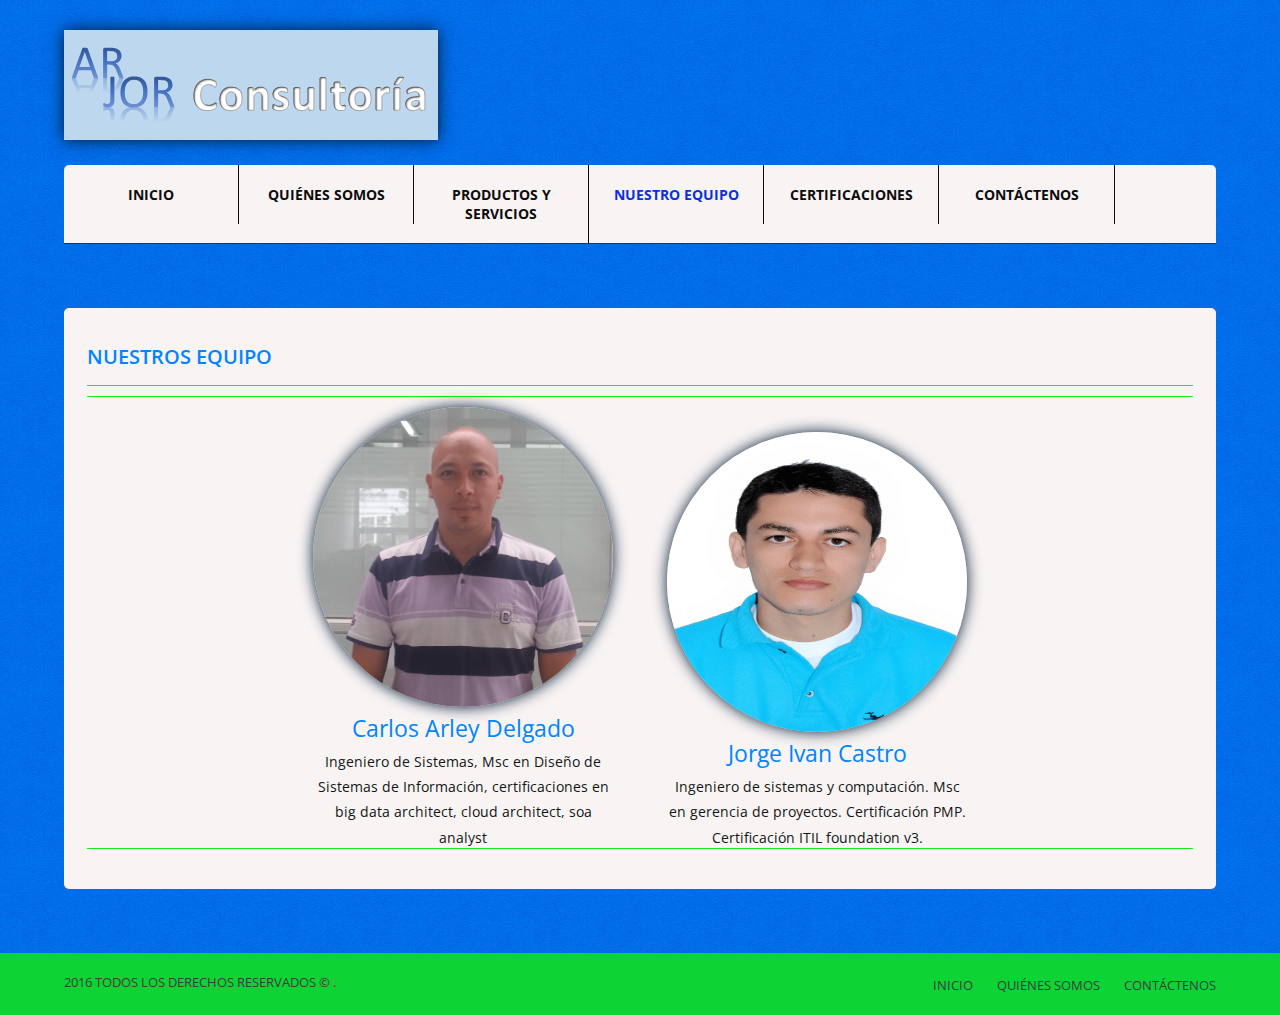
<file: team.html>
<!--
Author: W3layouts
Author URL: http://w3layouts.com
License: Creative Commons Attribution 3.0 Unported
License URL: http://creativecommons.org/licenses/by/3.0/
-->
<!DOCTYPE HTML>
<html>
<head>
  <title>Arjor consultoría</title>
  <meta http-equiv="Content-Type" content="text/html; charset=utf-8" />
  <meta name="viewport" content="width=device-width, initial-scale=1, maximum-scale=1">
  <link href="css/style.css" rel="stylesheet" type="text/css"  media="all" />
 <link href='http://fonts.googleapis.com/css?family=Open+Sans:300,700,800,600,400' rel='stylesheet' type='text/css'>
 <script src="js/jquery-1.10.2.min.js" type="text/javascript"></script>
  <script src="js/responsive-nav.js" type="text/javascript"></script>
 </head>
<body>
	<!----start-header----->
	 <div class="header">
	     <div class="wrap">
			<div class="top-header">
				<img id="logo" src="images/logo.PNG">
			</div>
			<!---start-top-nav---->
			<div class="top-nav">
				<div class="top-nav-left">
					 <div id="nav">
				      <ul>
				        <li><a href="index.html">INICIO</a></li>
				        <li><a href="about.html">QUIÉNES SOMOS</a></li>
				     
				         <li><a href="services.html">PRODUCTOS Y SERVICIOS</a></li>
				         <li class="active"><a href="team.html">NUESTRO EQUIPO</a></li>
				         <li><a href="certi.html">CERTIFICACIONES</a>   
				         </li>
				         <li><a href="contact.html">CONTÁCTENOS</a></li>
				     </ul>
		       </div>
		       <script>
			      var navigation = responsiveNav("#nav");
			    </script>
				</div>
				<!--<div class="top-nav-right">
					<div class="search">
				  	<form>
				  		<input type="text" value="" />
				  		<input type="submit" value="" />
				  		<div class="clear"></div>
				  	</form>
				  </div>
				</div>-->
				<div class="clear"> </div>
			</div>
			<!---End-top-nav---->
		</div>
	</div>
   <!----End-header----->
	     
		 <!---start-content---->
		 <div class="wrap">
		 	<div class="about-desc">
		     <div class="content">
		     	<div class="about-data"> 
		     	 <h2>Nuestros Equipo</h2>	 
		     	
			 		<!--<div class="section group">
						<div class="grid_1_of_3 images_1_of_3 top_grid">							 
							  <h3><img src="images/gerencia.jpg" alt="" /><span>Gerencia de proyectos</span>
						</div>
						 <div class="grid_1_of_3 images_1_of_3 top_grid">
							  <h3><img src="images/estudios.jpg" alt="" /><span>Estudios </span>
						 </div>
						<div class="grid_1_of_3 images_1_of_3 top_grid">
							  <h3><img src="images/dise%C3%B1os.png" alt="" /><span>Diseños</span> 
						</div>
					</div>-->
					<!--<div class="section group">
						<div class="grid_1_of_3 images_1_of_3 top_grid">							 
							  <h3><img src="images/consultoria.jpg" alt="" /><span>Consultorías</span> 
						</div>
						<div class="grid_1_of_3 images_1_of_3 top_grid">							 
							  <h3><img src="images/interventoria.jpg" alt="" /><span>Interventorías</span> 
						</div>
						<div class="grid_1_of_3 images_1_of_3 top_grid">
							  <h3><img src="images/Soporte.jpg" alt="" /><span>Soporte</span> 
						</div>
					</div>-->
					<div class="section group">
						
						 <!-- <div class="grid_1_of_3 images_1_of_3 top_grid">
							  <h3><img src="images/topo.jpg" alt="" /><span>Topografía</span>
						 </div>-->
						</div>
						<!--  <div class="section group content-bottom">
						<div class="col_1_of_2 span_1_of_2 content-bottom-left">
				   <h3><img src="images/estudio.png" alt="" /><span><strong>Estudios</strong></span><br/>
				   </div>
				   </div>-->
				   	
                
                  <div class="section group circularCentrar">
				<div class="circular circular1">
                <img src="images/carlos1.png"   alt="" />
                    <h3>Carlos Arley Delgado </h3>
                    <p>Ingeniero de Sistemas, Msc en Diseño de Sistemas de Información, certificaciones en big data architect, cloud architect, soa analyst</p>
                    </div>
                 <div class="circular circular2">   
                 <img src="images/jorge.png" alt="" />
                      <h3>Jorge Ivan Castro</h3>
                      <p>Ingeniero de sistemas y computación. 
Msc en gerencia de proyectos. 
Certificación PMP. 
Certificación ITIL foundation v3.   </p>
				   
				     </div>
				    
 				</div>
 				<!--<div class="section group circularCentrar">
				<div class="circular circular1">
				<img src="images/cata.jpg" alt="" />
                <h3>Catalina Lopez</h3> 
				  </div> 
				  <div class="circular circular2">
				<img src="images/luis.jpg" alt="" />
                <h3>Julian Andres Jaramillo</h3> 
				  </div> 
				</div>-->
		      </div>
 				  
 				
                            
                            
					
					
					
			   </div>
			  </div>
			</div>
		  </div>		   			
		 <!---End-content---->
		 <!---start-footer---->
		  <div class="footer">
		    <div class="wrap">
		    	 <div class="foot-nav">
			   <ul>
			   		<li><a href="index.html">INICIO</a></li>
			   		<li><a href="about.html">QUIÉNES SOMOS</a></li>
			   		<li><a href="contact.html">CONTÁCTENOS</a></li>
			   	</ul>
			   	</div>		
			   	<div class="copy-right">
					<p>2016 Todos los derechos reservados &copy; .</p>
				</div>
			<div class="clear"> </div>
		</div>
	</div>
		 <!---End-footer---->
	</body>
</html>
</file>
<file: css/fonts.css>
@font-face {
	font-family: 'icomoon';
	src:url('fonts/icomoon.eot?c0lmqd');
	src:url('fonts/icomoon.eot?c0lmqd#iefix') format('embedded-opentype'),
		url('fonts/icomoon.ttf?c0lmqd') format('truetype'),
		url('fonts/icomoon.woff?c0lmqd') format('woff'),
		url('fonts/icomoon.svg?c0lmqd#icomoon') format('svg');
	font-weight: normal;
	font-style: normal;
}

[class^="icon-"], [class*=" icon-"] {
    /* use !important to prevent issues with browser extensions that change fonts */
	font-family: 'icomoon' !important;
	speak: none;
	font-style: normal;
	font-weight: normal;
	font-variant: normal;
	text-transform: none;
	line-height: 1;

	/* Better Font Rendering =========== */
	-webkit-font-smoothing: antialiased;
	-moz-osx-font-smoothing: grayscale;
}

.icon-play3:before {
	content: "\e900";
}
.icon-pause2:before {
	content: "\e901";
}
.icon-previous2:before {
	content: "\e902";
}
.icon-next2:before {
	content: "\e903";
}
</file>
<file: css/style.css>
/* reset */

html,body,div,span,applet,object,iframe,h1,h2,h3,h4,h5,h6,p,blockquote,pre,a,abbr,acronym,address,big,cite,code,del,dfn,em,img,ins,kbd,q,s,samp,small,strike,strong,sub,sup,tt,var,b,u,i,dl,dt,dd,ol,nav ul,nav li,fieldset,form,label,legend,table,caption,tbody,tfoot,thead,tr,th,td,article,aside,canvas,details,embed,figure,figcaption,footer,header,hgroup,menu,nav,output,ruby,section,summary,time,mark,audio,video{margin:0;padding:0;border:0;font-size:100%;font:inherit;vertical-align:baseline;}
article, aside, details, figcaption, figure,footer, header, hgroup, menu, nav, section {display: block;}
ol,ul{list-style:none;margin:0px;padding:0px;}
blockquote,q{quotes:none;}
blockquote:before,blockquote:after,q:before,q:after{content:'';content:none;}
table{border-collapse:collapse;border-spacing:0;}
/* start editing from here */
a{text-decoration:none;}
.txt-rt{text-align:right;}/* text align right */
.txt-lt{text-align:left;}/* text align left */
.txt-center{text-align:center;}/* text align center */
.float-rt{float:right;}/* float right */
.float-lt{float:left;}/* float left */
.clear{clear:both;}/* clear float */
.pos-relative{position:relative;}/* Position Relative */
.pos-absolute{position:absolute;}/* Position Absolute */
.vertical-base{	vertical-align:baseline;}/* vertical align baseline */
.vertical-top{	vertical-align:top;}/* vertical align top */
nav.vertical ul li{	display:block;}/* vertical menu */
nav.horizontal ul li{	display: inline-block;}/* horizontal menu */
img{max-width:100%;}
/*end reset*/

body{
    
	font-family: 'Open Sans', sans-serif;
	background: url(../images/bg.jpg) no-repeat #FFF;
	 -webkit-background-size: cover;
	-moz-background-size: cover;
	-o-background-size: cover;
	 background-size: cover;
	 background-position:0px 0px;
}
/*----start-wrap-----*/
.wrap{
	width:80%;
	margin:0 auto;
}
/*----start-header-----*/


.top-header {
    
}
#logo {
    box-shadow: 0px 0px 15px #001B35;
}




/*------start-top-nav------*/
.top-nav {
	background:#f8f4f4;
	border-bottom:1px solid #333;
	-moz-border-radius: 5px 5px 0px 0px;
	-webkit-border-radius: 5px 5px 0px 0px;
	-o-border-radius: 5px 5px 0px 0px;
	border-radius: 5px 5px 0px 0px;
    
}
.top-nav-left{
	float:left;
	width:95%;
    
    
}

.top-nav-left ul li{
	display:inline-block;
	float:left;
	/*border-left:1px solid #424242;*/
}
.top-nav-left  ul li:nth-child(1){
	border:none;
}
.top-nav-left ul li a{
	padding:20px 25px;
	display:block;
	color:#0b0b0b;
	text-transform: uppercase;
	font-size:14px;
	font-weight:700;
	transition: all 0.3s ease;
	-webkit-transition: all 0.3s ease;
	-moz-transition: all 0.3s ease;
	-o-transition: all 0.3s ease;
}
.top-nav-left li.active a, .top-nav-left li a:hover {	
	color:#0731e0;
}

#nav ul {
  margin: 0;
  padding: 0;
  width: 100%;
  display: block;
  list-style: none;
}

#nav li {
  width: 100%;
  display: block;
}

.js #nav {
  clip: rect(0 0 0 0);
  max-height: 0;
  position: absolute;
  display: block;
  overflow: hidden;
  zoom: 1;
}

#nav.opened {
  max-height: 9999px;
}

@media screen and (min-width:800px) {
  .js #nav {
    position: relative;
    max-height: none;
  }
  #nav-toggle {
    display: none;
  }
}

@-webkit-viewport { width: device-width; }
@-moz-viewport { width: device-width; }
@-ms-viewport { width: device-width; }
@-o-viewport { width: device-width; }
@viewport { width: device-width; }

#nav,
#nav * {
  -moz-box-sizing: border-box;
  -webkit-box-sizing: border-box;
  box-sizing: border-box;
}

#nav,
#nav ul {
  list-style: none;
  width: 100%;
  float: left;
}

#nav li {
  float: left;
  width: 100%;
}

@media screen and (min-width:800px) {
  #nav li {
    width:16%;
    *width: 24.9%; /* IE7 Hack */
    _width: 19%; /* IE6 Hack */
  }
}

#nav a {
  text-decoration: none;
  width: 100%;
  border-bottom:1px solid #424242;
}

@media screen and (min-width:800px) {
  #nav a {
    margin: 0;
    padding:20px 0px;
    float: left;
    text-align: center;
    border-bottom: 0;
    border-right:1px solid #0b0b0b;
  }
}

#nav ul ul a {
  background: #ca3716;
  padding-left: 2em;
}

@media screen and (min-width:800px) {
  #nav ul ul a {
    display: none;
  }
}

#nav-toggle {
  -webkit-touch-callout: none;
  -webkit-user-select: none;
  -moz-user-select: none;
  -ms-user-select: none;
  user-select: none;
  width: 45px;
  height:40px;
  float:left;
  text-indent: -9999px;
  overflow: hidden;
  background:#0184ff url("../images/hamburger.gif") no-repeat center;
  margin-top: 10px;
  margin-left: 12px;
  border-radius: 2px;
  -webkit-border-radius: 2px;
  -moz-border-radius: 2px;
  -o-border-radius: 2px;
}

@media screen and (-webkit-min-device-pixel-ratio: 1.3), screen and (min--moz-device-pixel-ratio: 1.3), screen and (-o-min-device-pixel-ratio: 2 / 1), screen and (min-device-pixel-ratio: 1.3), screen and (min-resolution: 192dpi), screen and (min-resolution: 2dppx) {
  #nav-toggle {
    background-image: url("../images/hamburger-retina.gif");
    -webkit-background-size: 100px 100px;
    -moz-background-size: 100px 100px;
    -o-background-size: 100px 100px;
    background-size: 100px 100px;
  }
}
#nav.opened{
	max-height:300px !important;
}

.top-header {
	padding:30px 0 20px 0;
}
.search{
	background:#1d1d1d;
	position: relative;
	border-radius:5px;
	-webkit-border-radius:5px;
	-moz-border-radius:5px;
	-o-border-radius:5px;
}
.search form input[type="text"] {
	border: none;
	outline: none;
	background: none;
	font-size:13px;
	color:#DCDCDC;
	font-family: 'Open Sans', sans-serif;
	float:left;
	width:75%;
	padding:10px;
	-webkit-apperance:none;
	margin:0;
}
.search form input[type="submit"] {
	border: none;
	outline:none;
	cursor: pointer;
	background: url("../images/search-icon.png") no-repeat center; 
	width:35px;
	height:38px;
	padding:0px;
	margin:0;
	float:right;
}
.banner{
	background:url("../images/shadow.png") no-repeat 100% -2px;
}
.banner-text{
	float:left;
	width:45%;
	padding-top:18em;
}
.banner-desc h2{
	color:#FFF;
	font-size:3em;
	font-weight:bold;
	-webkit-text-stroke:1px;
	text-transform:uppercase;
}
.banner-desc p{
	color:#FFF;
    font-size:30px;
	font-weight:100;
	text-transform:uppercase;
}


.slides{
    width: 100%;
    
      
}

.slides img{
    float: right;	
	margin-right:5%;
	padding-top:3em;

}
.slidesjs-pagination{
    background: #FFF;
    list-style: none;
    overflow: hidden;

}
.slidesjs-pagination li{
    float: left;
}

.slidesjs-pagination li a{
    display: block;
    padding: 10px 20px;
    color: #0d0d0d;
    text-decoration-color: none;
}

.slidesjs-pagination li a:hover{
    background: #0bf538;
}
.slides .active{
    background: #0bf538;
}

.slidesjs-navigation {
    background: #1976D2;
    color: #fff;
    text-decoration: none;
    display: inline-block;
    padding: 13.5px 20px;
    float: right;
    
}
/*---start-content-----*/
.content{
	background:#f8f4f4;
	padding:0 2%;
	border-radius:5px;
	-webkit-border-radius:5px;
	-moz-border-radius:5px;
	-o-border-radius:5px;
}
.top-grids{
	padding-bottom:20px;
	border-bottom:1px solid rgba(245, 238, 243, 0.15);
}
/*  GRID OF THREE   ============================================================================= */
.section {
	clear: both;
	padding: 0px;
	margin: 0px;
}
.group:before,
.group:after {
    content:"";
    display:table;
}
.group:after {
    clear:both;
}
.group {
    zoom:1;
    border-bottom:1.5px solid rgba(14, 237, 23, 0.98);
	margin-bottom:10px;
}
.grid_1_of_3{
	display: block;
	float:left;
	margin: 1% 0 1% 1.6%;
}
.grid_1_of_3:first-child { 
	margin-left: 0; 
}


.circular {
    width: 300px; 
    height: 300px; 
    display: inline-block;
    
}

.circular1{
    margin-right: 50px;
}
.circularCentrar{
    text-align: center;
}
.circular h3{
    text-align: center;
    color: #0184ff;
    font-size: 23px;
}
.circular img{
    width: 300px; 
    height: 300px; 
    -webkit-border-radius: 50%; 
    -moz-border-radius: 50%;
    border-radius: 50%; 
    box-shadow: 0px 0px 15px #001B35;
}




.images_1_of_3 {
	width: 29.2%;
	padding:1.5%; 
}
.images_1_of_3  img {
	max-width:100%;
	display:inline-block;
}
.images_1_of_3  h3 img{
	margin-right:15px;
    box-shadow: 0px 0px 15px #001B35;
}
.images_1_of_3  h3,.services_list h3,.content-bottom h3{
	color:#0f0e0e;
	font-size:18px;
	text-transform: uppercase;
	margin-bottom: 10px;
	padding-bottom: 10px;
	font-weight:600;
}
.content-bottom-left h3{
	font-weight:100;
	font-size:45px;
	text-transform:none;
    
}
.content-bottom-left h3 span{
	font-weight:600;
	text-transform:uppercase;
}
.images_1_of_3  h3 span,.services_list h3 span,.content-bottom h3 span{
	color:#0184ff;
}
.images_1_of_3  p,.content-bottom p {
	font-size:14px;
	padding:5px 0;
	color:#787c7f;
	line-height: 1.8em;
}
.button a{
	color: #FFF;
	font-size:14px;
	font-weight:700;
	text-transform: uppercase;
	padding:10px 10px;
	border:none;
	display: inline-block;
	background:#0184ff;
	text-shadow:0px 1px 0px rgba(0, 0, 0, 0.34);
	margin-top:15px;
	-webkit-transition: all 0.3s ease-out;
	-moz-transition: all 0.3s ease-out;
	-ms-transition: all 0.3s ease-out;
	-o-transition: all 0.3s ease-out;
	transition: all 0.3s ease-out;
	border-radius:5px;
	-webkit-border-radius:5px;
	-moz-border-radius:5px;
	-o-border-radius:5px;
}
.button a:hover{
	    background:#006CD2;
}
.cont{
	display: block;
	float:left;
	margin: 1% 0 1% 0;
}
.lsidebar{
	display: block;
	float:left;
	margin: 1% 3.6% 1% 0;
} 	
.rsidebar{
	display: block;
	float:left;
	margin: 1% 0% 1% 3.6%;
} 	
.span_2_of_3 {
	width: 69.2%;
	padding:4% 0; 
}
.span_1_of_3 {
	width: 27.2%;
	padding:4% 0; 
}
.services_list li a{
	display:block;
	font-size:14px;
	color:#6c6f72;
	line-height:40px;
	padding-left:25px;
	background:url("../images/list-img.png") no-repeat center left;
	border-top:1px solid rgba(120, 124, 127, 0.4);
	-webkit-transition: all 0.3s ease-out;
	-moz-transition: all 0.3s ease-out;
	-ms-transition: all 0.3s ease-out;
	-o-transition: all 0.3s ease-out;
	transition: all 0.3s ease-out;
}
.services_list li a:hover{
	color:#FFF;
}
.services_list li:first-child a{
	border-top:none;
}
.team-members li:first-child{
	margin-left:0;
}
.team-members li{
	float:left;
	width:31%;
	margin-left:3.5%;
}
.team-members li a{
	display:block;
	position:relative;
}
.team-members li a span{
	position:absolute;
	display:block;
	bottom:25px;
	width:100%;
	background:#0184ff;
	padding:10px 0;
	text-align:center;
	color:#FFF;
	font-size:14px;
	text-transform:uppercase;
	font-weight:bold;
}
.team-members li a img{
	width:100%;
	border-radius:5px;
	-webkit-border-radius:5px;
	-moz-border-radius:5px;
	-o-border-radius:5px;
}
.content-bottom{
	padding:30px 0;
	border-top:1px solid rgba(245, 238, 243, 0.15);
}
.col_1_of_2{
	display: block;
	float:left;
	margin: 1% 0 1% 0%;
	border-left:1px solid rgba(245, 238, 243, 0.15);
}
.col_1_of_2:first-child { 
	margin-left: 0; 
    padding-left:0;
    padding-right:3.5%;
    border-left:none;
}
.span_1_of_2 {
	width: 46.2%;
	padding:1.5% 0;
	padding-left:3.5%;
}
.tweet-list li{
	display:block;
	color:#6c6f72;
	font-size:14px;
	line-height:1.6em;
	padding:10px 0;
	padding-left:50px;
	background:url("../images/twitter-icon.png") no-repeat center left;
	border-top:1px solid rgba(120, 124, 127, 0.4);
}
.tweet-list li:first-child{
	border-top:none;
}
.tweet-list li a{ 
	color:#FFF;
}
.tweet-list li a:hover{ 
	text-decoration:underline;
}
.tweet-list li span{ 
  font-size:13px;
  color:#FFF;
}
/*---footer----*/
.footer{
	padding:20px 0px;
	background:#0ed334;
	margin-top:4em;
}
.foot-nav{
 float:right;	
}
.foot-nav li {
 display:inline-block;
 margin-left:20px;	
}
.foot-nav li:first-child {
	margin-left:0;
}
.foot-nav li a {
	color:#3d3d3e;
	font-size:13px;
	text-transform:uppercase;
	-webkit-transition: all 0.3s ease-out;
	-moz-transition: all 0.3s ease-out;
	-ms-transition: all 0.3s ease-out;
	-o-transition: all 0.3s ease-out;
	transition: all 0.3s ease-out;
}
.foot-nav li a:hover {
	color:#0e29fa;
	text-transform:uppercase;
}
.copy-right{
	float:left;
}
.copy-right p{
	color:#3e3d3d;
	font-size:13px;
	text-transform: uppercase;
}
.copy-right p a{
	color:#0184ff;
	-webkit-transition: all 0.3s ease-out;
	-moz-transition: all 0.3s ease-out;
	-ms-transition: all 0.3s ease-out;
	-o-transition: all 0.3s ease-out;
	transition: all 0.3s ease-out;
}
.copy-right p a:hover{
	color:#fff;
	text-decoration:underline;
}
/** About **/
.about-desc{
	margin-top:4em;
}
.about-data{
	padding:20px 0 30px;
}
.about-desc h2{
	color:#0184ff;
	font-size:20px;
	text-transform: uppercase;
	padding:15px 0;
	font-weight:600;
	border-bottom:1.5px solid rgba(14, 237, 23, 0.98);
	margin-bottom:10px;
}
.about-desc p {
	font-size:14px;
	padding:5px 0;
	color:#141515;
	line-height: 1.8em;
}
.about-desc .content .about-data .contact-form2 p {
	font-size:30px;
	padding:5px 0;
	color:#141515;
	line-height: 1.8em;
}
/*--blog--*/
.blog_grid {
	margin-bottom: 3em;
}
h2.post_title{
	margin-bottom:1em;
	font-size:20px;
	padding:9px 0;
}
h2.post_title a{
	font-weight:600;
	color: #FFF;
}
h2.post_title a:hover{
	color:#0184ff;
} 
.blog_grid p {
	font-size:14px;
	line-height: 1.6em;
	color: #999;
}
ul.links{
	padding:8px 0px;
	border-bottom: 1px solid rgba(120, 124, 127, 0.4);
	border-top: 1px solid rgba(120, 124, 127, 0.4);
	margin: 30px 0 0px 0;
}
ul.links li.last{
	float:right;
}
ul.links_middle{
	padding:8px 0px;
	border-bottom:1px solid rgba(120, 124, 127, 0.4);
}
ul.links_bottom{
	padding:8px 0px;
	border-bottom:1px solid rgba(120, 124, 127, 0.4);
}
ul.links li, ul.links_middle li, ul.links_bottom li{
	color:#999;
	font-size: 0.85em;
}
ul.links li a, ul.links_middle li a, ul.links_bottom li a{
	color:#999;
}
ul.links li a:hover, ul.links_middle li a:hover, ul.links_bottom li a:hover{
	color:#FFF;
}
ul.links li, ul.links_middle li, ul.links_bottom li{
	display: inline-block;
	margin-right:25px;
}
span.icon_text {
	vertical-align: middle;
	font-size:13px;
}
.blog_grid li i {
	width:20px;
	height:20px;
	display:inline-block;
	background:url("../images/img-sprite.png") no-repeat;
	vertical-align:middle;
	margin-right:5px;
}
.blog_grid li i.date {
	background-position:-182px -5px;
}
.blog_grid li i.admin {
	background-position:-219px -6px;
}
.blog_grid li i.permalink {
	background-position:-45px -48px;
}
.blog_grid li i.title-icon {
	background-position:-7px -47px;
}
.blog_grid li i.tags {
	background-position:-86px -48px;
}
.blog_grid li i.comments {
	background-position:-262px -7px;
}
.blog_grid li i.views {
	background-position:-159px -49px;
}
.blog_grid li i.likes {
	background-position:-123px -49px;
}
.pagination  li {
	display:inline-block;
	float: left;
}
.pagination ul > .active > a, .pagination ul > .active > span {
	color: #999;
	cursor: default;
}
.pagination ul > li > a:hover, .pagination ul > li > a:focus, .pagination ul > .active > a, .pagination ul > .active > span {
	background-color: #f5f5f5;
}
.pagination ul > li:first-child > a, .pagination ul > li:first-child > span{
	border-left-width:1px;
}
.pagination ul > li > a, .pagination ul > li > span {
	padding:5px 12px;
	line-height: 23px;
	text-decoration: none;
	background-color: #3D3D3D;
	border: 1px solid #555555;
	border-left-width: 0;
	display:block;
	font-size:14px;
	color:#999;
	-webkit-transition: all 0.3s ease-out;
	-moz-transition: all 0.3s ease-out;
	-ms-transition: all 0.3s ease-out;
	-o-transition: all 0.3s ease-out;
	transition: all 0.3s ease-out;
}
ul.comment-list {
	border:1px solid rgba(120, 124, 127, 0.4);
	padding: 20px;
	margin-top: 3em;
}
h5.post-author_head{
	font-size:16px;
	color:#999;
	font-weight:600;
	padding:10px 0;
}
h5.post-author_head a{
	color:#FFF;
}
ul.comment-list img {
	float: left;
	margin-right: 20px;
}
ul.comment-list .desc {
	float: left;
	padding-top:25px;
}
.desc p a{
	text-decoration:underline;
}
.desc p a:hover{
  color:#FFF;
  text-decoration:none;
}
.archive-list{
	margin-top:30px;
}
.comments-area {
    margin-top: 3em;
}
.comments-area h3{
	font-size:20px;
	font-weight:600;
	color: #fff;
	border-bottom:1px solid rgba(245, 238, 243, 0.15);
	padding:10px 0;
	margin-bottom:10px;
}
.comments-area p {
	position: relative;
	padding: 8px 0;
	margin: 0;
}
.comments-area label {
	display:inline-block;
	color: #999;
	font-weight: normal;
	font-size:15px;
	margin-bottom:5px;
}
.comments-area span {
	color:red;
}
.comments-area input[type="text"],.comments-area textarea {
	padding: 10px 10px;
	width: 50%;
	color: #FFF;
	font-size: 14px;
    background: none;
	outline: none;
	display: block;
	border: 1px solid rgba(245, 238, 243, 0.4);
	font-family:'Open Sans', sans-serif;
	border-radius:3px;
	-webkit-border-radius:3px;
	-moz-border-radius:3px;
	-o-border-radius:3px;
	-webkit-transition: border-color 0.5s ease-in-out;
	-moz-transition: border-color 0.5s ease-in-out;
	-o-transition: border-color 0.5s ease-in-out;
	transition: border-color 0.5s ease-in-out;
}
.comments-area input[type="text"]:hover,.comments-area input[type="text"]:focus,.comments-area textarea:hover,.comments-area textarea:focus {
	border-color:rgba(245, 238, 243, 0.6);
}
.comments-area textarea {
	width: 80%;
	height: 150px;
	resize: none;
}
.comments-area input[type="submit"] {
	padding: 12px 15px;
	color: #FFF;
	text-shadow:0px 1px 0px rgba(0, 0, 0, 0.34);
	background:#0184ff;
	font-size:16px;
	border: none;
	outline: none;	
	cursor: pointer;
	font-weight:600;
	-webkit-transition: all 0.5s ease-in-out;
	-moz-transition: all 0.5s ease-in-out;
	-o-transition: all 0.5s ease-in-out;
	transition: all 0.5s ease-in-out;
	border-radius:3px;
	-webkit-border-radius:3px;
	-moz-border-radius:3px;
	-o-border-radius:3px;
	font-family:'Open Sans', sans-serif;
}
.comments-area input[type="submit"]:hover {
	background:#006CD2;
}
/** Projects **/
#filters {
	margin:3% 1%;
	padding:0;
	list-style:none;
}
#filters li {
	display:inline-block;
	margin-right: 20px;
}
#filters li span {
	font-size:13px;
	display: block;
	padding: 10px 30px;
	border: 1px solid rgba(120, 124, 127, 0.4);
	text-decoration: none;
	color:#0184ff;
	cursor: pointer;
	text-transform: uppercase;
	transition: 0.5s all;
	-webkit-transition: 0.5s all;
	-moz-transition: 0.5s all;
	-o-transition: 0.5s all;
	border-radius: 4px;
	-webkit-border-radius: 4px;	
	-moz-border-radius: 4px;	
	-o-border-radius: 4px;	
}
#filters li span.active,#filters li span:hover {
	background:#0184ff;
	border: 1px solid #0184ff;
	color:#fff;
}
#portfoliolist .portfolio {
	-webkit-box-sizing: border-box;
	-moz-box-sizing: border-box;
	-o-box-sizing: border-box;
	width:23%;
	margin:1%;
	display:none;
	float:left;
	overflow:hidden;
}
.portfolio-wrapper {
	overflow:hidden;
	position: relative !important;
	cursor:pointer;
}
.portfolio img {
	top: 0px !important;
	max-width:100%;
	position: relative;
	opacity: 5;
	transition: all 300ms!important;
	-webkit-transition: all 300ms!important;
	-moz-transition: all 300ms!important;
}
.portfolio .label {
	position: absolute;
	width: 100%;
	height:40px;
	bottom:-40px;
}
.portfolio .label-bg {
	background: #0184ff;
	width: 100%;
	height:100%;
	position: absolute;
	top:0;
	left:0;
}
.portfolio .label-text {
	color:#fff;
	position: relative;
	z-index:500;
	padding:5px 8px;
}
.portfolio .text-category {
	display: block;
	font-size: 18px;
	text-transform: uppercase;
	color: #ffffff;
	font-weight: 100;
	margin-top: 5px;
}
/* Self Clearing Goodness */
.container:after { content: "\0020"; display: block; height: 0; clear: both; visibility: hidden; }

.clearfix:before,
.clearfix:after,
.row:before,
.row:after {
  content: '\0020';
  display: block;
  overflow: hidden;
  visibility: hidden;
  width: 0;
  height: 0; }
.row:after,
.clearfix:after {
  clear: both; }
.row,
.clearfix {
  zoom: 1; }

.clear {
  clear: both;
  display: block;
  overflow: hidden;
  visibility: hidden;
  width: 0;
  height: 0;
}
#portfoliolist{
	margin-bottom:25px;
}
.pagination2 li{
	float:none;
}
/***** 404 ****/
.page-not-found{
	text-align:center;
	color: #353434;
	padding:2% 0;
}
.page-not-found h4{	
	font-size:5em;
	text-shadow: 1px 1px 1px #FFF, 2px 2px 1px #888;
	text-transform:uppercase;
}
.page-not-found h3{
	font-size: 12em;
	text-shadow: 1px 1px 1px #FFF, 3px 2px 1px #FFF;
	font-weight:bold;
	color:#0184ff;
}
/************* Contact ********/
.contact_desc{
	padding:50px 0;
	background:#FFF;
}
.contact_desc h2{
	color:#373737;
	margin:5px 0 15px 0;
	font-size:1.5em;
	text-transform:uppercase;
}
.contact-form{
	position:relative;
	padding-bottom:10px;
}
.left_form{
	float:left;
	width:48%;
}
.right_form{
	float:left;
	width:48%;
	margin-left:3.8%;
}
.contact-form div{
	padding:5px 0;
}
.contact-form span{
	display:block;
	font-size:0.85em;
	color:#1a1919;
	padding-bottom:5px;
}
.contact-form input[type="text"],.contact-form textarea{
		    padding:10px;
			display:block;
			width:95%;
			background:none;
			border:1px solid rgb(86, 79, 99);
			outline:none;
			color:#514F4F;
			font-size:14px;
			 font-family: 'Open Sans', sans-serif;
			-webkit-appearance:none;
}

.contact-form input[type="email"],.contact-form textarea{
		    padding:10px;
			display:block;
			width:95%;
			background:none;
			border:1px solid rgb(86, 79, 99);
			outline:none;
			color:#514F4F;
			font-size:14px;
			 font-family: 'Open Sans', sans-serif;
			-webkit-appearance:none;
}
.contact-form input[type="number"],.contact-form textarea{
		    padding:10px;
			display:block;
			width:95%;
			background:none;
			border:1px solid rgb(86, 79, 99);
			outline:none;
			color:#514F4F;
			font-size:14px;
			 font-family: 'Open Sans', sans-serif;
			-webkit-appearance:none;
}
.contact-form textarea{
		resize:none;
		height:105px;		
}
.contact-form input[type="text"]:hover,.contact-form input[type="text"]:focus,.contact-form textarea:hover,.contact-form textarea:focus{
	border-color:rgb(18, 237, 27);
}

.contact-form input[type="email"]:hover,.contact-form input[type="email"]:focus,.contact-form textarea:hover,.contact-form textarea:focus{
	border-color:rgb(18, 237, 27);
}

.contact-form input[type="number"]:hover,.contact-form input[type="number"]:focus,.contact-form textarea:hover,.contact-form textarea:focus{
	border-color:rgb(18, 237, 27);
}
.myButton{
    background:#0184ff;
	color: #FFF;
	text-shadow:0px 1px 0px rgba(0, 0, 0, 0.34);
	font-size:1em;
	padding:10px 20px;
	border:none;
	text-decoration: none;
	outline: 0;
	-webkit-transition: all 0.5s ease-in-out;
	-moz-transition: all 0.5s ease-in-out;
	-o-transition: all 0.5s ease-in-out;
	transition: all 0.5s ease-in-out;
    display:inline-block;
    font-family: 'Open Sans', sans-serif;
    cursor:pointer;
    -webkit-appearance:none;
    float:right;
}
.myButton:hover{
		background:#006CD2;
}
.company_address{
	 float:left;
	 width:25%;
}
.company_address p{
	color:#0f0e0e;
	font-size:1 em;
	padding:5px 0;
}
.company_address p span a{
	text-decoration:underline;
	color:#0e0ee0;
}
.company_address p span a:hover{
	text-decoration:none;
	color:#14f247;
}
.contact_info{
	float:right;
	width:70%;
	margin-left:5%;
}
.map iframe {
	-webkit-box-sizing: border-box;
	-moz-box-sizing: border-box;
	box-sizing: border-box;
	width: 100%;
	height:210px;
	border: none;
	line-height: 0;
	overflow: hidden;
}
/*----responsive-design-----*/
@media only screen and (max-width: 1366px) {
	.wrap{
		width:90%;
	}
}
@media only screen and (max-width: 1280px) {
	.wrap{
		width:90%;
	}
}
@media only screen and (max-width: 1024px){
	.wrap{
		width:90%;
	}
	.banner-img{
		width:45%;
		padding-top:2em;
	}	
	.banner-text{
		padding-top:14em;
	}
	.banner {
		background: url("../images/shadow.png") no-repeat 180% -2px;
		background-size: 85%;
	}
	.services_list li a{
		font-size:12px;
	}
}
@media only screen and (max-width:800px) {
	.wrap{
		width:95%;
	}
	.top-nav-left{
		float:none;
		width:100%;
	}
	.top-nav-right{
		width:40%;
	}
	.top-nav-left ul li a{
		padding:10px 20px;
	}
	.banner-desc h2{
		font-size:2em;
	}
	.banner-text{
		padding-top:8em;
	}
	.banner-desc p{
		font-size:24px;
	}
	.span_2_of_3{
		width:100%;
	}
	.span_1_of_3{
		width:100%;
		padding:4% 0 1% 0;
	}
	.lsidebar{
		margin:0;
	}
	.services_list li a{
		font-size:14px;
	}
	.span_1_of_2{
		width:100%;
		padding-left:0;
	}
	.col_1_of_2:first-child{
		padding-right:0;
	}
	.col_1_of_2{
		margin:0;
		border-left:none;
	}
	.images_1_of_3{
		width:100%;
		padding:3% 0;
	}
	.grid_1_of_3{
		margin:0;
	}
	.company_address,.contact_info{
		float:none;
		width:100%;
	}
	.contact_info{
		margin-left:0;
	}
	.left_form,.right_form{
		float:none;
		width:100%;
	}
	.right_form{
		margin-left:0;
	}
	.rsidebar{
		margin:0;
	}
}
@media only screen and (max-width: 640px) {
	.wrap{
		width:95%;
	}
	.banner-text{
		padding-top:5em;
	}
	.footer{
		margin-top:2em;
	}
	.content{
		padding:0 4%;
	}
	.top-header{
		padding:10px 0;
	}
	#filters li{
		margin-right:5px;
	}
	.about-desc{
		margin-top:2em;
	}
	.top-nav-right{
		width:50%;
	}
	.page-not-found h4{
		font-size:3em;
	}
	.page-not-found h3{
		font-size:8em;
	}
}
@media only screen and (max-width: 480px) {
	.wrap{
		width:95%;
	}
	.top-nav-right{
		width:65%;
	}
	.banner-img{
		width:35%;
		margin-right:0;
	}
	.banner-text{
		width:60%;
		padding-top:1em;
	}
	.banner-desc p{
		font-size:20px;
	}
	.banner-desc h2{
		font-size:1.8em;
	}
	.banner {
	background: url("../images/shadow.png") no-repeat 145% 0px;
	background-size: 70%;
	}
	.copy-right,.foot-nav{
		float:none;
		text-align:center;
	}
	.foot-nav{
		margin-bottom:10px;
	}
	.team-members li a span{
		font-size:11px;
		padding:5px 0;
		bottom:10px;
	}
	#filters li span{
		padding:5px 15px;
	}
	.pagination ul > li > a, .pagination ul > li > span{
		padding:5px 10px;
	}
	.portfolio .label{
		height:30px;
	}
	.portfolio .text-category{
		font-size:12px;
	}
	h2.post_title{
		font-size:18px;
	}
	.blog_grid{
		margin-bottom:1em;
	}
	.comments-area input[type="text"], .comments-area textarea{
		width:92%;
	}
	ul.comment-list img{
		width:15%;
	}
	ul.comment-list .desc{
		padding-top:10px;
	}
}
@media only screen and (max-width: 320px) {
	.wrap{
		width:95%;
	}
	.search form input[type="text"]{
		width:70%;
	}
	.banner-desc h2{
		font-size:1.2em;
	}
	.owl-theme .owl-controls{
		margin-top:10px !important;
	}
	.banner {
	background: url("../images/shadow.png") no-repeat 300% 1px;
	background-size: 90%;
	}
	#portfoliolist .portfolio{
		width:31.3%;
	}
	#filters li span{
		padding:5px 8px;
	}
	ul.links li, ul.links_middle li, ul.links_bottom li{
		margin-right:5px;
	}
	.banner-img{
		padding-top:4em;
	}
	.banner-desc p{
		font-size:16px;
	}
	.contact-form input[type="text"], .contact-form textarea{
		width:92%;
	}
    
	.top-header{
		padding:5px 0;
	}
	.logo a h1{
		font-size:30px;
	}
	.top-nav-left ul li a{
		padding:4px 20px;
		font-size:14px;
	}
}
</file>
